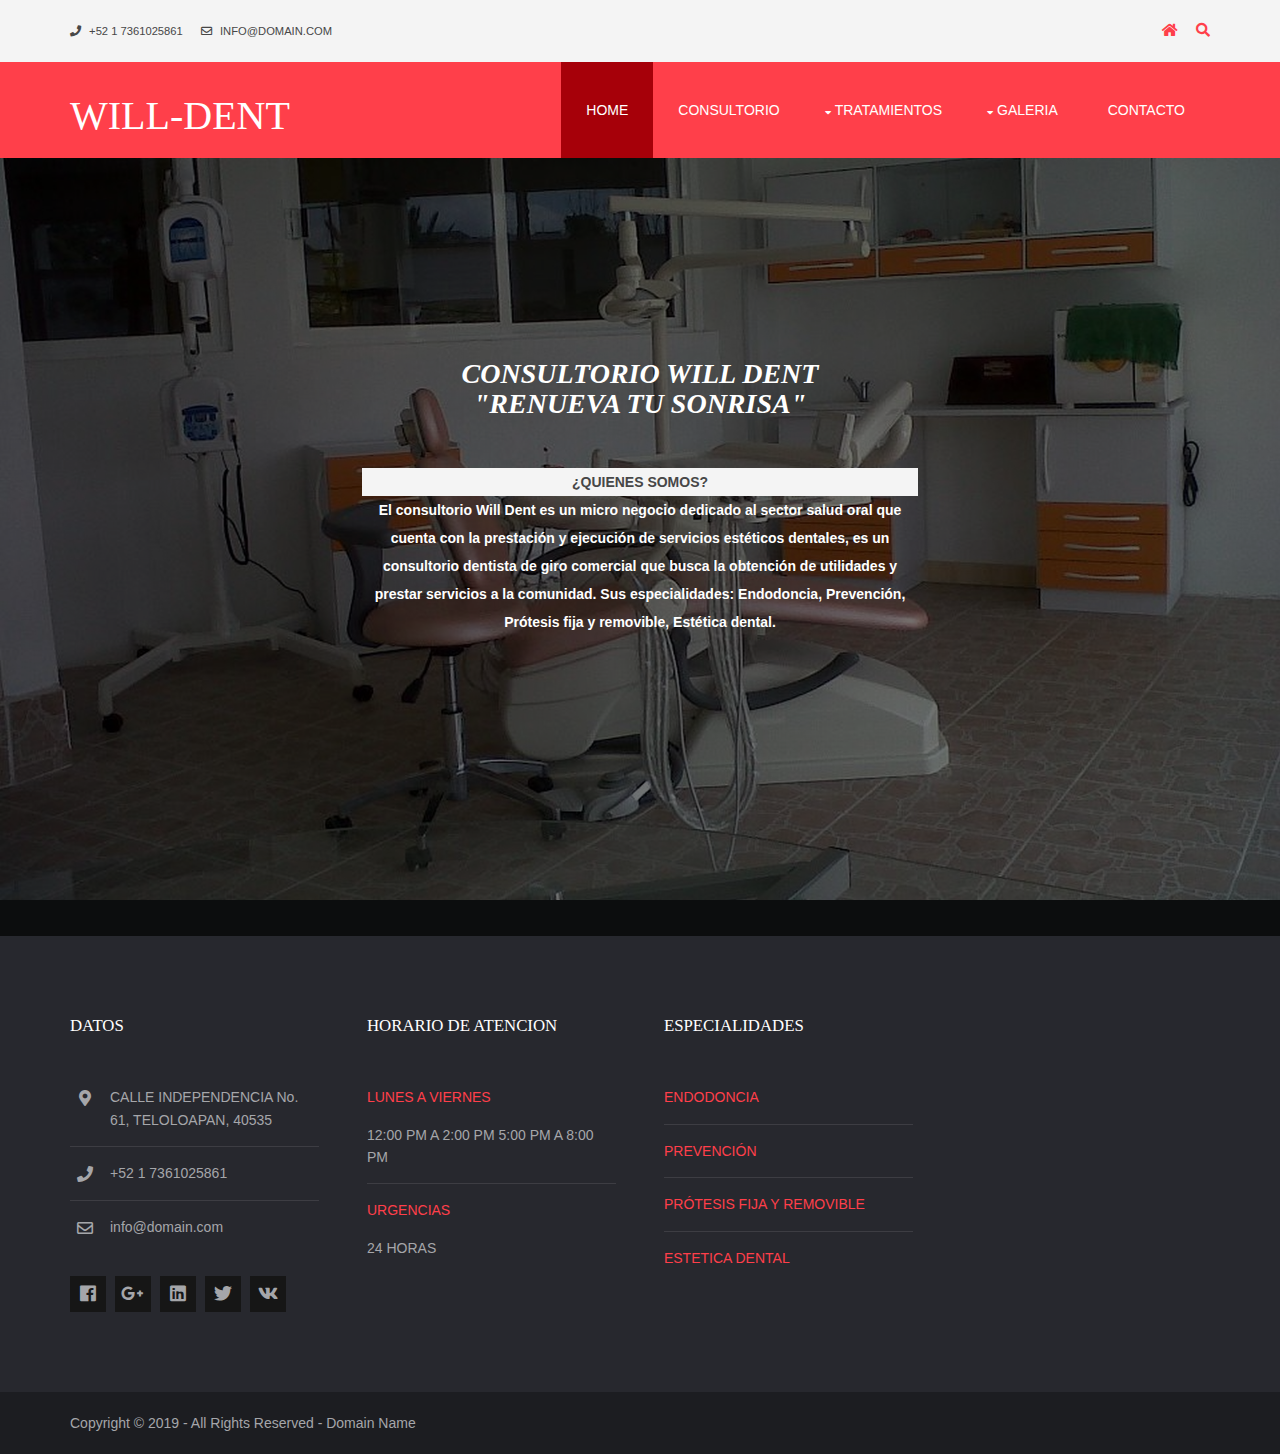
<file: index.html>
<!DOCTYPE html>
<!--

-->
<html lang="">
<!-- To declare your language - read more here: https://www.w3.org/International/questions/qa-html-language-declarations -->
<head>
<title>WILL-DENT</title>
<meta charset="utf-8">
<meta name="viewport" content="width=device-width, initial-scale=1.0, maximum-scale=1.0, user-scalable=no">
<link href="layout/styles/layout.css" rel="stylesheet" type="text/css" media="all">
</head>
<body id="top">
<!-- ################################################################################################ -->
<!-- ################################################################################################ -->
<!-- ################################################################################################ -->
<div class="wrapper row0">
  <div id="topbar" class="hoc clear">
    <div class="fl_left"> 
      <!-- ################################################################################################ -->
      <ul class="nospace">
        <li><i class="fas fa-phone rgtspace-5"></i> +52 1 7361025861</li>
        <li><i class="far fa-envelope rgtspace-5"></i> info@domain.com</li>
      </ul>
      <!-- ################################################################################################ -->
    </div>
    <div class="fl_right"> 
      <!-- ################################################################################################ -->
      <ul class="nospace">
         <li><a href="../gleblu/index.html"><i class="fas fa-home"></i></a></li>
        <li id="searchform">
          <div>
            <form method="get" action="https://www.google.com/search" target="_blank">
<input type="search" name="q" placeholder="BUSCAR" autofocus required>
<input type="submit" value="Buscador" >
</form>
          </div>
        </li>
      </ul>
      <!-- ################################################################################################ -->
    </div>
  </div>
</div>
<!-- ################################################################################################ -->
<!-- ################################################################################################ -->
<!-- ################################################################################################ -->
<div class="wrapper row1">
  <header id="header" class="hoc clear">
    <div id="logo" class="fl_left"> 
      <!-- ################################################################################################ -->
      <h1><a href="index.html">WILL-DENT</a></h1>
      <!-- ################################################################################################ -->
    </div>
    <nav id="mainav" class="fl_right"> 
      <!-- ################################################################################################ -->
      <ul class="clear">
        <li class="active"><a href="index.html">Home</a></li>
        <li><a href="pages/consultorio.html">CONSULTORIO</a></li>
        <li><a class="drop" href="#">TRATAMIENTOS</a>
          <ul>
            <li><a href="pages/endodoncia.html">ENDODONCIA</a></li>
            <li><a href="pages/estetica.html">ESTETICA</a></li>
            <li><a href="pages/protesis.html">PROTESIS</a></li>
            <!--<li><a href="pages/sidebar-right.html">Sidebar Right</a></li>
            <li><a href="pages/basic-grid.html">Basic Grid</a></li>
            <li><a href="pages/font-icons.html">Font Icons</a></li> -->
          </ul>
        </li>
        <li><a class="drop" href="#">GALERIA</a>
          <ul>
            <li><a href="pages/fotos.html">FOTOS</a></li>
           <!-- <li><a class="drop" href="#">FOTOS</a>
              <ul>
             </ul> -->
            </li>
            <li><a href="pages/videos.html">VIDEOS</a></li>
          </ul>
        </li>
        
        <li><a href="pages/contacto.html">CONTACTO</a></li>
       <!-- <li><a href="#">Link Text</a></li>-->
      </ul>
      <!-- ################################################################################################ -->
    </nav>
  </header>
</div>
<!-- ################################################################################################ -->
<!-- ################################################################################################ -->
<!-- ################################################################################################ -->
<div class="wrapper bgded overlay" style="background-image:url('images/demo/backgrounds/WILLY.jpg'); background-attachment:fixed; background-size:100% 100%;">
  <div id="pageintro" class="hoc clear"> 
  
    <!-- ################################################################################################ -->
    <article>
      <h1 class="fa-1x"><span class="fa-2x"><strong><em>CONSULTORIO WILL DENT
      </em></strong>
      </span>
      <p class="fa-2x"><em><strong>"RENUEVA TU SONRISA" </strong></em></p></h1>
      <footer>
       <p class="row2"><strong>¿QUIENES SOMOS?         </strong></p>
       <p class="fa-1x"><strong>El consultorio Will Dent es un micro negocio dedicado al sector salud oral que cuenta con la prestación y ejecución de servicios estéticos dentales, es un consultorio dentista de giro comercial que busca la obtención de utilidades y prestar servicios a la comunidad. Sus especialidades: Endodoncia, Prevención, Prótesis fija y removible, Estética dental.</strong></p>
       </ul>
      </footer>
    </article>
    <!-- ################################################################################################ -->
  </div>
</div>
<!-- ################################################################################################ -->
<!-- ################################################################################################ -->
<!-- ################################################################################################ -->
<div class="wrapper row2"></div>
<!-- ################################################################################################ -->
<!-- ################################################################################################ -->
<!-- ################################################################################################ -->
<div class="wrapper row3"></div>
<!-- ################################################################################################ -->
<!-- ################################################################################################ -->
<!-- ################################################################################################ -->
<div class="wrapper row2"></div>
<!-- ################################################################################################ -->
<!-- ################################################################################################ -->
<!-- ################################################################################################ -->
<!-- div class="wrapper bgded overlay" style="background-image:url('images/demo/backgrounds/01.png');"-->
  <!-- section class="hoc container clear"></section-->
</div>
<!-- ################################################################################################ -->
<!-- ################################################################################################ -->
<!-- ################################################################################################ -->
<div class="wrapper row3"></div> 
<!-- ################################################################################################ -->
<!-- ################################################################################################ -->
<!-- ################################################################################################ -->
<div class="wrapper row4">
  <footer id="footer" class="hoc clear"> 
    <!-- ################################################################################################ -->
    <div class="one_quarter first">
      <h6 class="heading">DATOS</h6>
      <ul class="nospace linklist contact btmspace-30">
        <li><i class="fas fa-map-marker-alt"></i>
          <address>
          CALLE INDEPENDENCIA No. 61, TELOLOAPAN, 40535
          </address>
        </li>
        <li><i class="fas fa-phone"></i> +52 1 7361025861</li>
        <li><i class="far fa-envelope"></i> info@domain.com</li>
      </ul>
      <ul class="faico clear">
        <li><a class="faicon-facebook" href="https://web.facebook.com/OrtodonciaTeloloapan/"><i class="fab fa-facebook"></i></a></li>
        <li><a class="faicon-google-plus" href="#"><i class="fab fa-google-plus-g"></i></a></li>
        <li><a class="faicon-linkedin" href="#"><i class="fab fa-linkedin"></i></a></li>
        <li><a class="faicon-twitter" href="#"><i class="fab fa-twitter"></i></a></li>
        <li><a class="faicon-vk" href="#"><i class="fab fa-vk"></i></a></li>
      </ul>
    </div>
    <div class="one_quarter">
      <h6 class="heading">HORARIO DE ATENCION</h6>
      <ul class="nospace linklist">
        <li>
          <article>
            <p class="nospace btmspace-10"><a href="#">LUNES  A 
            VIERNES</a></p>
            <time class="block font-xs" datetime="2045-04-06">12:00 PM A 2:00 PM<sup></sup> 5:00 PM A 8:00 PM</time>
          </article>
        </li>
        <li>
          <article>
            <p class="nospace btmspace-10"><a href="#">URGENCIAS</a></p>
            <time class="block font-xs" datetime="2045-04-05">24 HORAS<sup></sup> </time>
          </article>
        </li>
      </ul>
    </div>
    <div class="one_quarter">
      <h6 class="heading">ESPECIALIDADES</h6>
      <ul class="nospace linklist">
        <li><a href="pages/endodoncia.html">ENDODONCIA</a></li>
        <li><a href="pages/videos.html">PREVENCIÓN</a></li>
        <li><a href="pages/protesis.html">PRÓTESIS FIJA Y REMOVIBLE</a></li>
        <li><a href="pages/estetica.html">ESTETICA DENTAL</a></li>
      </ul>
    </div>
    <!-- ################################################################################################ -->
  </footer>
</div>
<!-- ################################################################################################ -->
<!-- ################################################################################################ -->
<!-- ################################################################################################ -->
<div class="wrapper row5">
  <div id="copyright" class="hoc clear"> 
    <!-- ################################################################################################ -->
    <p class="fl_left">Copyright &copy; 2019 - All Rights Reserved - <a href="#">Domain Name</a></p>
    
    <!-- ################################################################################################ -->
  </div>
</div>
<!-- ################################################################################################ -->
<!-- ################################################################################################ -->
<!-- ################################################################################################ -->
<a id="backtotop" href="#top"><i class="fas fa-chevron-up"></i></a>
<!-- JAVASCRIPTS -->
<script src="layout/scripts/jquery.min.js"></script>
<script src="layout/scripts/jquery.backtotop.js"></script>
<script src="layout/scripts/jquery.mobilemenu.js"></script>
</body>
</html>
</file>
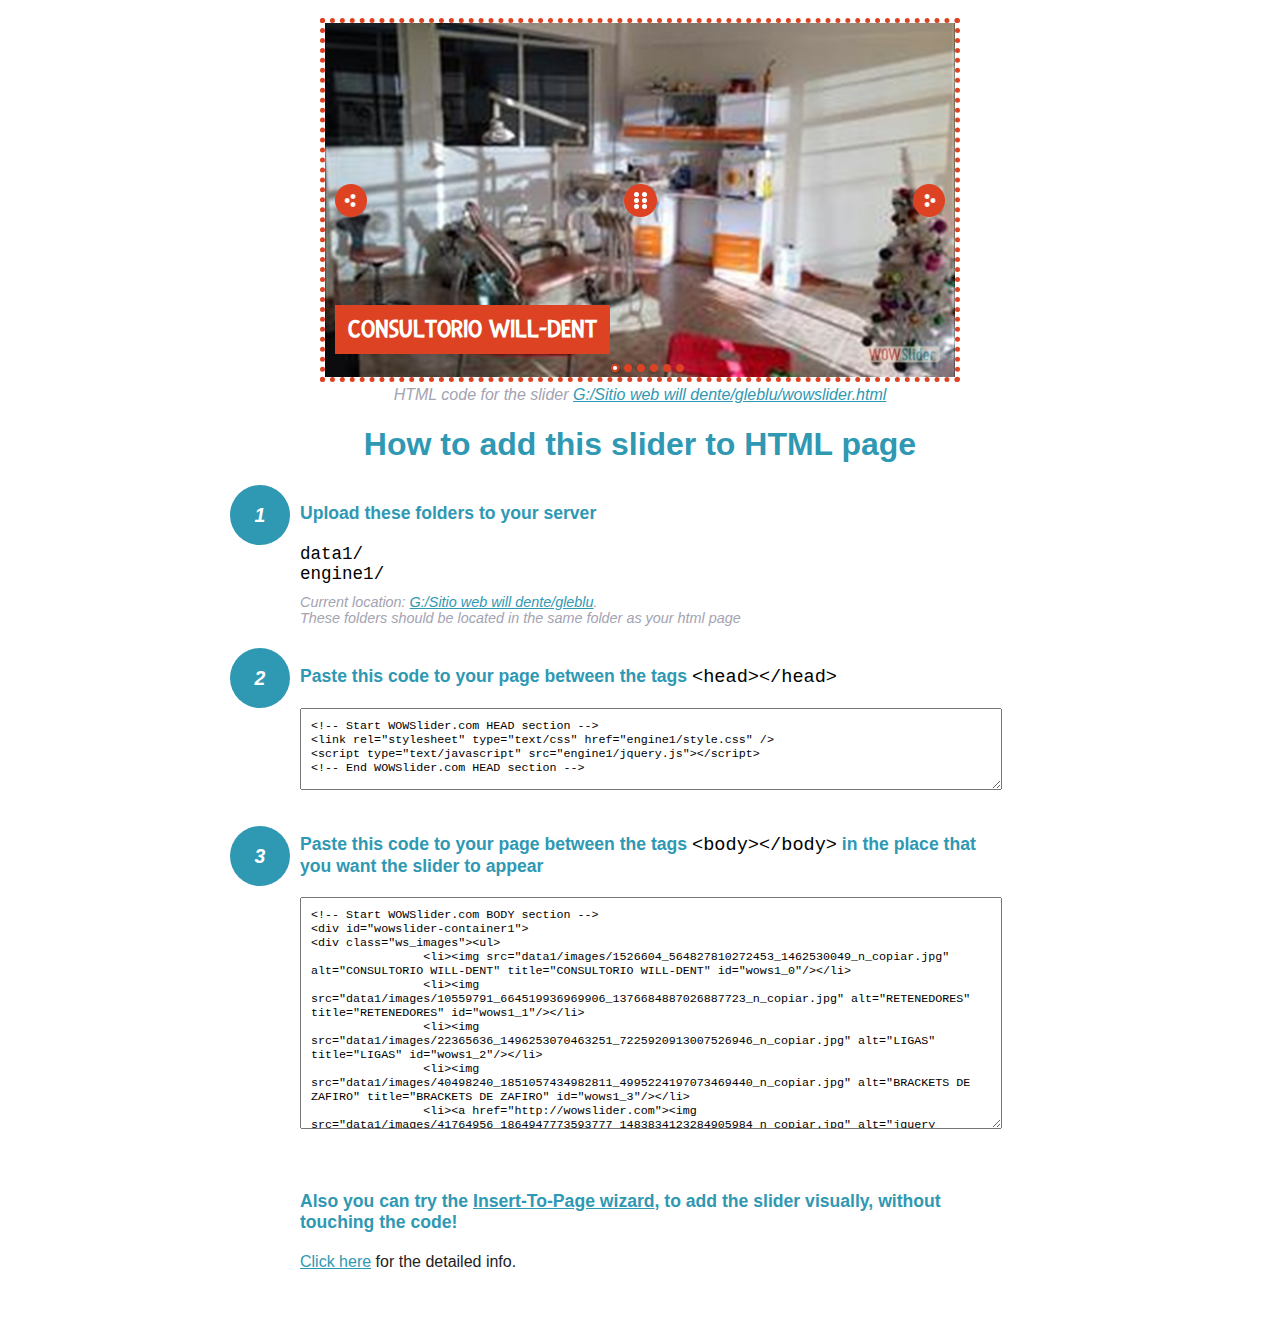
<file: wowslider-howto.html>
<!DOCTYPE html>
<html>
<head>
	<title>WOWSlider</title>
	<meta http-equiv="content-type" content="text/html; charset=utf-8" />
	<meta name="description" content="WOWSlider" />
	
	<!-- Start WOWSlider.com HEAD section --> <!-- add to the <head> of your page -->
	<link rel="stylesheet" type="text/css" href="engine1/style.css" />
	<script type="text/javascript" src="engine1/jquery.js"></script>
	<!-- End WOWSlider.com HEAD section -->


<style>
.instuction {
	font-family: sans-serif, Arial;
	display: block;
	margin: 0 auto;
	max-width: 820px;
	width: 100%;
	padding: 0 70px;
	color: #222;
	-webkit-box-sizing: border-box;
	-moz-box-sizing: border-box;
	box-sizing: border-box;
}
.instuction h1 img {
	max-width: 170px;
	vertical-align: middle;
	margin-bottom: 10px;
}
.instuction h1 {
	color: #2F98B3;
	text-align: center;
}
.instuction h2 {
	position: relative;
	font-size: 1.1em;
	color: #2F98B3;
	margin-bottom: 20px;
	margin-top: 40px;
}
.instuction h2 span.num {
	position: absolute;
	left: -70px;
	top: -18px;
	display: inline-block;
	vertical-align: middle;
	font-style: italic;
	font-size: 1.1em;
	width: 60px;
	height: 60px;
	line-height: 60px;
	text-align: center;
	background: #2F98B3;
	color: #fff;
	border-radius: 50%;
}
.instuction .mono {
	color: #000;
	font-family: monospace;
	font-size: 1.3em;
	font-weight: normal;
}
.instuction li.mono {
	font-size: 1.5em;
}

.instuction ul {
	font-size: 0.9em;
	margin-top: 0;
	padding-left: 0;
	list-style: none;
}
.instuction .note {
	color: #A3A3B2;
	font-style: italic;
	padding-top: 10px;
}
.instuction p.note {
	text-align: center;
	padding-top: 0;
	margin-top: 4px;
}
.instuction textarea {
	font-size: 0.9em;
	min-height: 60px;
	padding: 10px;
	margin: 0;
	overflow: auto;
	max-width: 100%;
	width: 100%;
}
.instuction a,
.instuction a:visited {
	color: #2F98B3;
}
</style>


</head>
<body style="margin:auto">

<br>

<!-- Start WOWSlider.com BODY section --> <!-- add to the <body> of your page -->
<div id="wowslider-container1">
<div class="ws_images"><ul>
		<li><img src="data1/images/1526604_564827810272453_1462530049_n_copiar.jpg" alt="CONSULTORIO WILL-DENT" title="CONSULTORIO WILL-DENT" id="wows1_0"/></li>
		<li><img src="data1/images/10559791_664519936969906_1376684887026887723_n_copiar.jpg" alt="RETENEDORES" title="RETENEDORES" id="wows1_1"/></li>
		<li><img src="data1/images/22365636_1496253070463251_7225920913007526946_n_copiar.jpg" alt="LIGAS" title="LIGAS" id="wows1_2"/></li>
		<li><img src="data1/images/40498240_1851057434982811_4995224197073469440_n_copiar.jpg" alt="BRACKETS DE ZAFIRO" title="BRACKETS DE ZAFIRO" id="wows1_3"/></li>
		<li><a href="http://wowslider.com"><img src="data1/images/41764956_1864947773593777_1483834123284905984_n_copiar.jpg" alt="jquery gallery" title="RETENEDORES" id="wows1_4"/></a></li>
		<li><img src="data1/images/424900_382728188482417_1148076206_n_copiar.jpg" alt="WILL-DENT" title="WILL-DENT" id="wows1_5"/></li>
	</ul></div>
	<div class="ws_bullets"><div>
		<a href="#" title="CONSULTORIO WILL-DENT"><span><img src="data1/tooltips/1526604_564827810272453_1462530049_n_copiar.jpg" alt="CONSULTORIO WILL-DENT"/>1</span></a>
		<a href="#" title="RETENEDORES"><span><img src="data1/tooltips/10559791_664519936969906_1376684887026887723_n_copiar.jpg" alt="RETENEDORES"/>2</span></a>
		<a href="#" title="LIGAS"><span><img src="data1/tooltips/22365636_1496253070463251_7225920913007526946_n_copiar.jpg" alt="LIGAS"/>3</span></a>
		<a href="#" title="BRACKETS DE ZAFIRO"><span><img src="data1/tooltips/40498240_1851057434982811_4995224197073469440_n_copiar.jpg" alt="BRACKETS DE ZAFIRO"/>4</span></a>
		<a href="#" title="RETENEDORES"><span><img src="data1/tooltips/41764956_1864947773593777_1483834123284905984_n_copiar.jpg" alt="RETENEDORES"/>5</span></a>
		<a href="#" title="WILL-DENT"><span><img src="data1/tooltips/424900_382728188482417_1148076206_n_copiar.jpg" alt="WILL-DENT"/>6</span></a>
	</div></div><div class="ws_script" style="position:absolute;left:-99%"><a href="http://wowslider.com/vi">image slider jquery</a> by WOWSlider.com v8.0</div>
<div class="ws_shadow"></div>
</div>	
<script type="text/javascript" src="engine1/wowslider.js"></script>
<script type="text/javascript" src="engine1/script.js"></script>
<!-- End WOWSlider.com BODY section -->


<div class="instuction">
	<p class="note">HTML code for the slider <a href="file:///G:/Sitio web will dente/gleblu/wowslider.html">G:/Sitio web will dente/gleblu/wowslider.html</a></p>

	<h1>
		How to add this slider to HTML page
	</h1>

	<h2><span class="num">1</span> Upload these folders to your server</h2>
	<ul>
		<li class="mono">data1/</li>
		<li class="mono">engine1/</li>
		<li class="note">Current location: <a href="file:///G:/Sitio web will dente/gleblu">G:/Sitio web will dente/gleblu</a>. <br>These folders should be located in the same folder as your html page</li>
	</ul>

	<h2><span class="num">2</span> Paste this code to your page between the tags <span class="mono">&lt;head&gt;&lt;/head&gt;</span></h2>
	<textarea onclick="this.select()">&lt;!-- Start WOWSlider.com HEAD section --&gt;
&lt;link rel=&quot;stylesheet&quot; type=&quot;text/css&quot; href=&quot;engine1/style.css&quot; /&gt;
&lt;script type=&quot;text/javascript&quot; src=&quot;engine1/jquery.js&quot;&gt;&lt;/script&gt;
&lt;!-- End WOWSlider.com HEAD section --&gt;</textarea>


	<h2><span class="num" style="top: -8px;">3</span> Paste this code to your page between the tags <span class="mono">&lt;body&gt;&lt;/body&gt;</span> in the place that you want the slider to appear</h2>
	<textarea onclick="this.select()" rows="15">&lt;!-- Start WOWSlider.com BODY section --&gt;
&lt;div id=&quot;wowslider-container1&quot;&gt;
&lt;div class=&quot;ws_images&quot;&gt;&lt;ul&gt;
		&lt;li&gt;&lt;img src=&quot;data1/images/1526604_564827810272453_1462530049_n_copiar.jpg&quot; alt=&quot;CONSULTORIO WILL-DENT&quot; title=&quot;CONSULTORIO WILL-DENT&quot; id=&quot;wows1_0&quot;/&gt;&lt;/li&gt;
		&lt;li&gt;&lt;img src=&quot;data1/images/10559791_664519936969906_1376684887026887723_n_copiar.jpg&quot; alt=&quot;RETENEDORES&quot; title=&quot;RETENEDORES&quot; id=&quot;wows1_1&quot;/&gt;&lt;/li&gt;
		&lt;li&gt;&lt;img src=&quot;data1/images/22365636_1496253070463251_7225920913007526946_n_copiar.jpg&quot; alt=&quot;LIGAS&quot; title=&quot;LIGAS&quot; id=&quot;wows1_2&quot;/&gt;&lt;/li&gt;
		&lt;li&gt;&lt;img src=&quot;data1/images/40498240_1851057434982811_4995224197073469440_n_copiar.jpg&quot; alt=&quot;BRACKETS DE ZAFIRO&quot; title=&quot;BRACKETS DE ZAFIRO&quot; id=&quot;wows1_3&quot;/&gt;&lt;/li&gt;
		&lt;li&gt;&lt;a href=&quot;http://wowslider.com&quot;&gt;&lt;img src=&quot;data1/images/41764956_1864947773593777_1483834123284905984_n_copiar.jpg&quot; alt=&quot;jquery gallery&quot; title=&quot;RETENEDORES&quot; id=&quot;wows1_4&quot;/&gt;&lt;/a&gt;&lt;/li&gt;
		&lt;li&gt;&lt;img src=&quot;data1/images/424900_382728188482417_1148076206_n_copiar.jpg&quot; alt=&quot;WILL-DENT&quot; title=&quot;WILL-DENT&quot; id=&quot;wows1_5&quot;/&gt;&lt;/li&gt;
	&lt;/ul&gt;&lt;/div&gt;
	&lt;div class=&quot;ws_bullets&quot;&gt;&lt;div&gt;
		&lt;a href=&quot;#&quot; title=&quot;CONSULTORIO WILL-DENT&quot;&gt;&lt;span&gt;&lt;img src=&quot;data1/tooltips/1526604_564827810272453_1462530049_n_copiar.jpg&quot; alt=&quot;CONSULTORIO WILL-DENT&quot;/&gt;1&lt;/span&gt;&lt;/a&gt;
		&lt;a href=&quot;#&quot; title=&quot;RETENEDORES&quot;&gt;&lt;span&gt;&lt;img src=&quot;data1/tooltips/10559791_664519936969906_1376684887026887723_n_copiar.jpg&quot; alt=&quot;RETENEDORES&quot;/&gt;2&lt;/span&gt;&lt;/a&gt;
		&lt;a href=&quot;#&quot; title=&quot;LIGAS&quot;&gt;&lt;span&gt;&lt;img src=&quot;data1/tooltips/22365636_1496253070463251_7225920913007526946_n_copiar.jpg&quot; alt=&quot;LIGAS&quot;/&gt;3&lt;/span&gt;&lt;/a&gt;
		&lt;a href=&quot;#&quot; title=&quot;BRACKETS DE ZAFIRO&quot;&gt;&lt;span&gt;&lt;img src=&quot;data1/tooltips/40498240_1851057434982811_4995224197073469440_n_copiar.jpg&quot; alt=&quot;BRACKETS DE ZAFIRO&quot;/&gt;4&lt;/span&gt;&lt;/a&gt;
		&lt;a href=&quot;#&quot; title=&quot;RETENEDORES&quot;&gt;&lt;span&gt;&lt;img src=&quot;data1/tooltips/41764956_1864947773593777_1483834123284905984_n_copiar.jpg&quot; alt=&quot;RETENEDORES&quot;/&gt;5&lt;/span&gt;&lt;/a&gt;
		&lt;a href=&quot;#&quot; title=&quot;WILL-DENT&quot;&gt;&lt;span&gt;&lt;img src=&quot;data1/tooltips/424900_382728188482417_1148076206_n_copiar.jpg&quot; alt=&quot;WILL-DENT&quot;/&gt;6&lt;/span&gt;&lt;/a&gt;
	&lt;/div&gt;&lt;/div&gt;&lt;div class=&quot;ws_script&quot; style=&quot;position:absolute;left:-99%&quot;&gt;&lt;a href=&quot;http://wowslider.com/vi&quot;&gt;image slider jquery&lt;/a&gt; by WOWSlider.com v8.0&lt;/div&gt;
&lt;div class=&quot;ws_shadow&quot;&gt;&lt;/div&gt;
&lt;/div&gt;	
&lt;script type=&quot;text/javascript&quot; src=&quot;engine1/wowslider.js&quot;&gt;&lt;/script&gt;
&lt;script type=&quot;text/javascript&quot; src=&quot;engine1/script.js&quot;&gt;&lt;/script&gt;
&lt;!-- End WOWSlider.com BODY section --&gt;</textarea>

<br><br>
<h2>Also you can try the <a href="http://wowslider.com/help/add-wowslider-to-page-2.html" target="_blank">Insert-To-Page wizard</a>, to add the slider visually, without touching the code!</h2>
<p>
	<a href="http://wowslider.com/help/add-wowslider-to-page-2.html" target="_blank">Click here</a> for the detailed info.
</p>
</div>

<br><br>
</body>
</html>
</file>
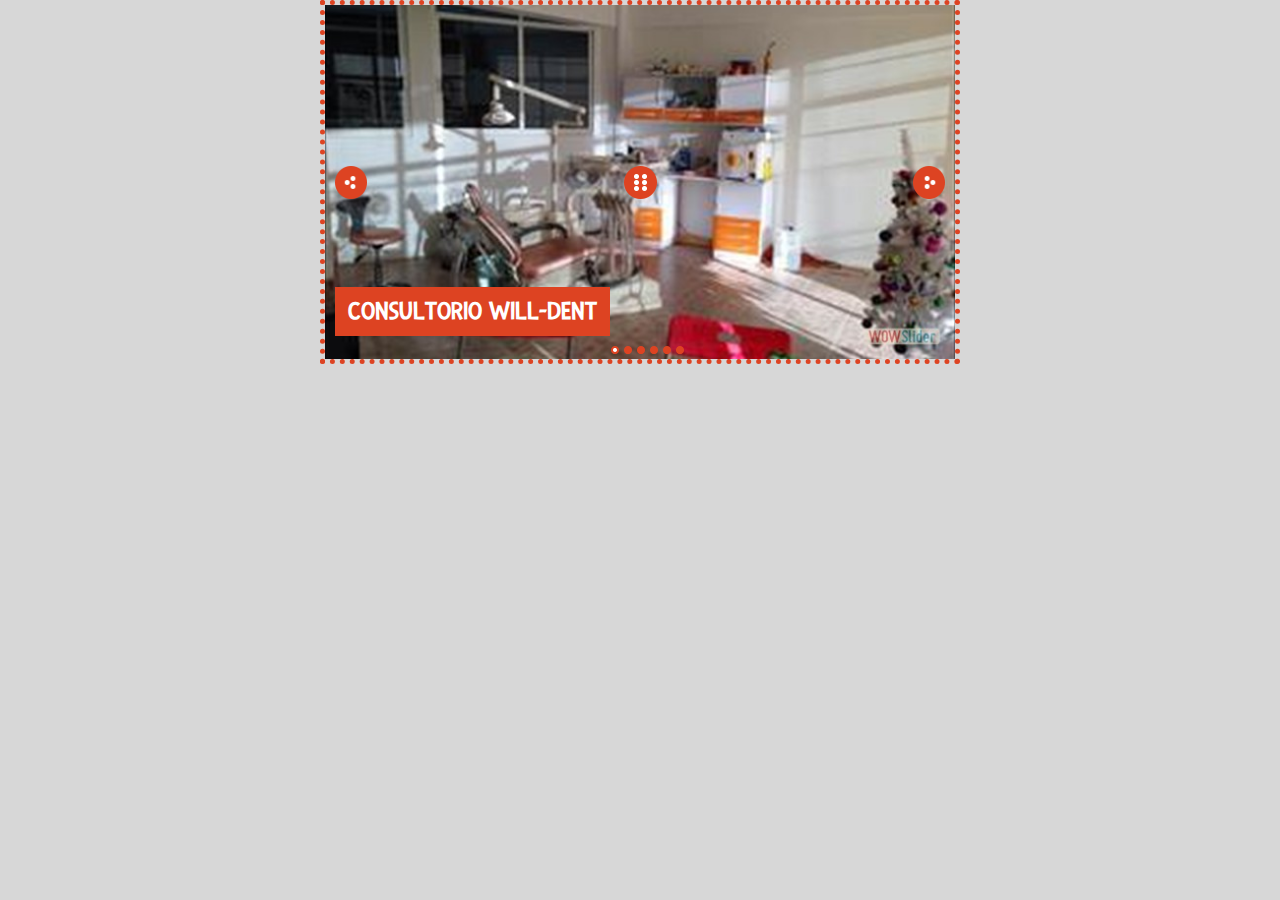
<file: wowslider.html>
<!DOCTYPE html>
<html>
<head>
	<title>Image slider jquery</title>
	<meta http-equiv="content-type" content="text/html; charset=utf-8" />
	<meta name="description" content="Made with WOW Slider - Create beautiful, responsive image sliders in a few clicks. Awesome skins and animations. Image slider jquery" />
	
	<!-- Start WOWSlider.com HEAD section --> <!-- add to the <head> of your page -->
	<link rel="stylesheet" type="text/css" href="engine1/style.css" />
	<script type="text/javascript" src="engine1/jquery.js"></script>
	<!-- End WOWSlider.com HEAD section -->

</head>
<body style="background-color:#d7d7d7;margin:auto">
	
	<!-- Start WOWSlider.com BODY section --> <!-- add to the <body> of your page -->
	<div id="wowslider-container1">
	<div class="ws_images"><ul>
		<li><img src="data1/images/1526604_564827810272453_1462530049_n_copiar.jpg" alt="CONSULTORIO WILL-DENT" title="CONSULTORIO WILL-DENT" id="wows1_0"/></li>
		<li><img src="data1/images/10559791_664519936969906_1376684887026887723_n_copiar.jpg" alt="RETENEDORES" title="RETENEDORES" id="wows1_1"/></li>
		<li><img src="data1/images/22365636_1496253070463251_7225920913007526946_n_copiar.jpg" alt="LIGAS" title="LIGAS" id="wows1_2"/></li>
		<li><img src="data1/images/40498240_1851057434982811_4995224197073469440_n_copiar.jpg" alt="BRACKETS DE ZAFIRO" title="BRACKETS DE ZAFIRO" id="wows1_3"/></li>
		<li><a href="http://wowslider.com"><img src="data1/images/41764956_1864947773593777_1483834123284905984_n_copiar.jpg" alt="jquery gallery" title="RETENEDORES" id="wows1_4"/></a></li>
		<li><img src="data1/images/424900_382728188482417_1148076206_n_copiar.jpg" alt="WILL-DENT" title="WILL-DENT" id="wows1_5"/></li>
	</ul></div>
	<div class="ws_bullets"><div>
		<a href="#" title="CONSULTORIO WILL-DENT"><span><img src="data1/tooltips/1526604_564827810272453_1462530049_n_copiar.jpg" alt="CONSULTORIO WILL-DENT"/>1</span></a>
		<a href="#" title="RETENEDORES"><span><img src="data1/tooltips/10559791_664519936969906_1376684887026887723_n_copiar.jpg" alt="RETENEDORES"/>2</span></a>
		<a href="#" title="LIGAS"><span><img src="data1/tooltips/22365636_1496253070463251_7225920913007526946_n_copiar.jpg" alt="LIGAS"/>3</span></a>
		<a href="#" title="BRACKETS DE ZAFIRO"><span><img src="data1/tooltips/40498240_1851057434982811_4995224197073469440_n_copiar.jpg" alt="BRACKETS DE ZAFIRO"/>4</span></a>
		<a href="#" title="RETENEDORES"><span><img src="data1/tooltips/41764956_1864947773593777_1483834123284905984_n_copiar.jpg" alt="RETENEDORES"/>5</span></a>
		<a href="#" title="WILL-DENT"><span><img src="data1/tooltips/424900_382728188482417_1148076206_n_copiar.jpg" alt="WILL-DENT"/>6</span></a>
	</div></div><div class="ws_script" style="position:absolute;left:-99%"><a href="http://wowslider.com/vi">image slider jquery</a> by WOWSlider.com v8.0</div>
	<div class="ws_shadow"></div>
	</div>	
	<script type="text/javascript" src="engine1/wowslider.js"></script>
	<script type="text/javascript" src="engine1/script.js"></script>
	<!-- End WOWSlider.com BODY section -->

</body>
</html>
</file>
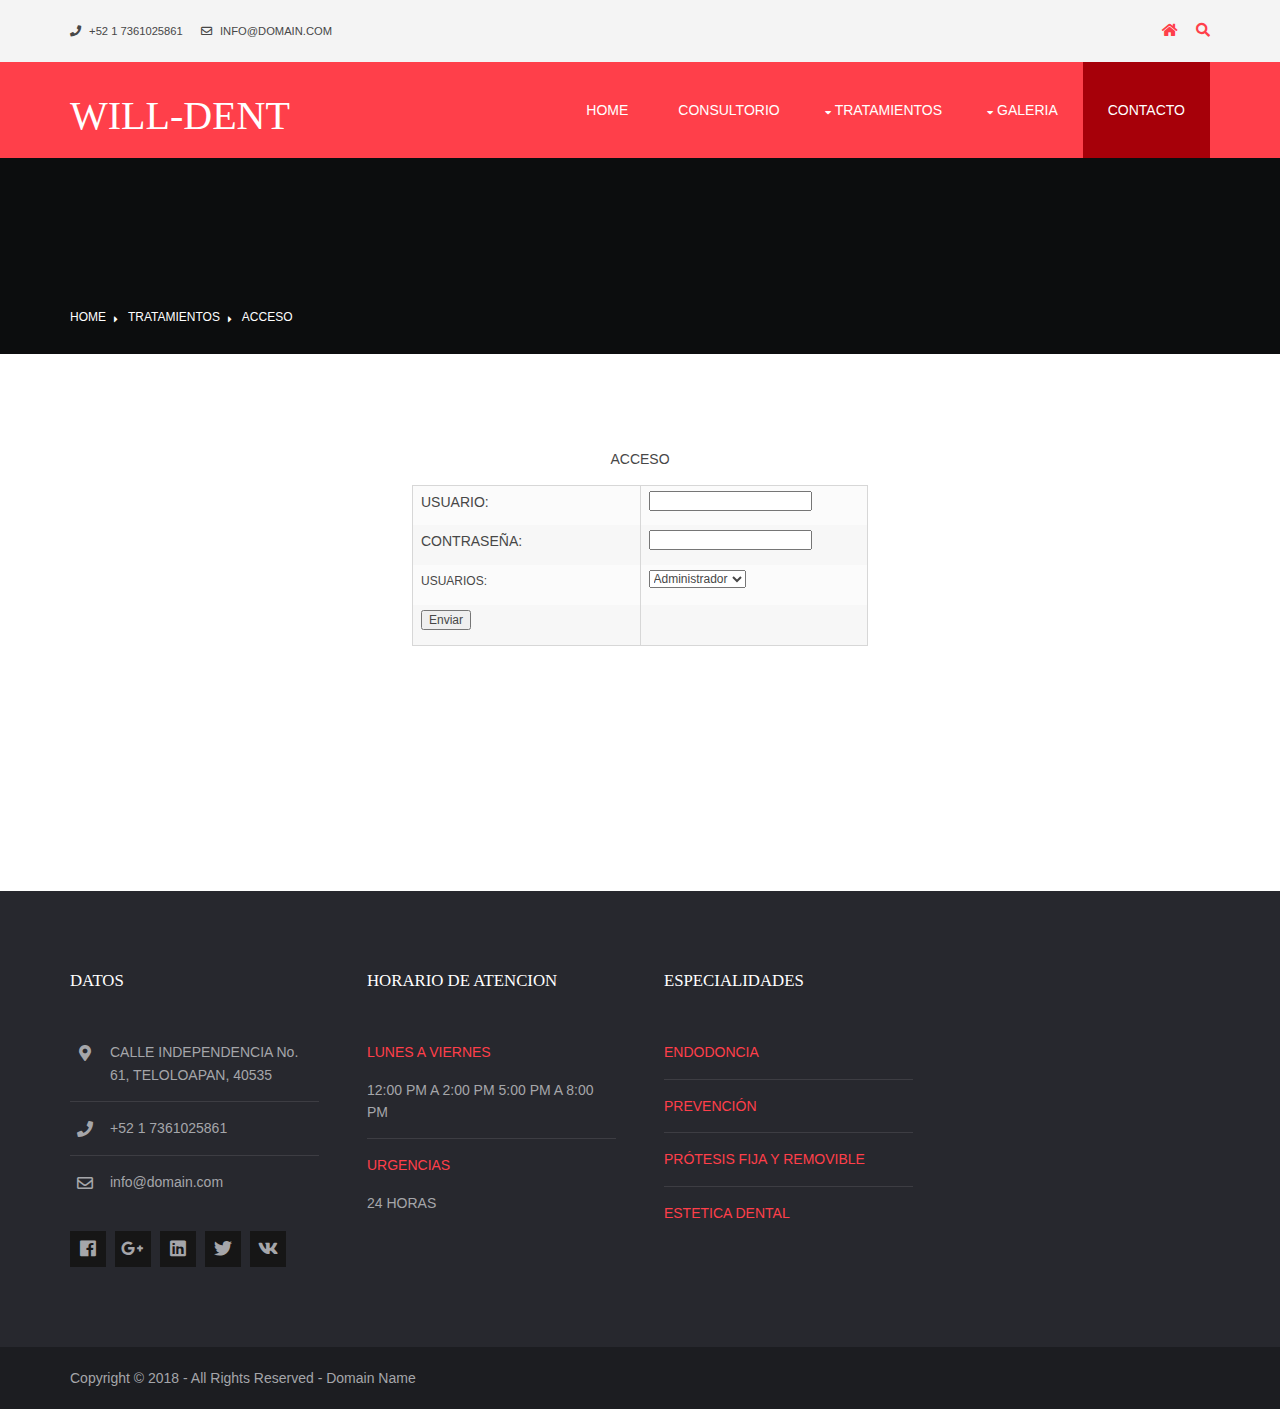
<file: pages/acesso.html>
<!DOCTYPE html>
<!--
Template Name: Gleblu
Author: <a href="https://www.os-templates.com/">OS Templates</a>
Author URI: https://www.os-templates.com/
Copyright: OS-Templates.com
Licence: Free to use under our free template licence terms
Licence URI: https://www.os-templates.com/template-terms
-->
<html lang="">
<!-- To declare your language - read more here: https://www.w3.org/International/questions/qa-html-language-declarations -->
<head>
<title>WILL-DENT | TRATAMIENTOS| ACCESO</title>
<meta charset="utf-8">
<meta name="viewport" content="width=device-width, initial-scale=1.0, maximum-scale=1.0, user-scalable=no">
<link href="../layout/styles/layout.css" rel="stylesheet" type="text/css" media="all">
</head>
<body id="top">
<!-- ################################################################################################ -->
<!-- ################################################################################################ -->
<!-- ################################################################################################ -->
<div class="wrapper row0">
  <div id="topbar" class="hoc clear">
    <div class="fl_left"> 
      <!-- ################################################################################################ -->
      <ul class="nospace">
        <li><i class="fas fa-phone rgtspace-5"></i> +52 1 7361025861</li>
        <li><i class="far fa-envelope rgtspace-5"></i> info@domain.com</li>
      </ul>
      <!-- ################################################################################################ -->
    </div>
    <div class="fl_right"> 
      <!-- ################################################################################################ -->
      <ul class="nospace">
        <li><a href="../index.html"><i class="fas fa-home"></i></a></li>
        <li id="searchform">
          <div>
            <form method="get" action="https://www.google.com/search" target="_blank">
<input type="search" name="q" placeholder="BUSCAR" autofocus required>
<input type="submit" value="Buscador" >
</form>
          </div>
        </li>
      </ul>
      <!-- ################################################################################################ -->
    </div>
  </div>
</div>
<!-- ################################################################################################ -->
<!-- ################################################################################################ -->
<!-- ################################################################################################ -->
<div class="wrapper row1">
  <header id="header" class="hoc clear">
    <div id="logo" class="fl_left"> 
      <!-- ################################################################################################ -->
      <h1><a href="../index.html">WILL-DENT</a></h1>
      <!-- ################################################################################################ -->
    </div>
    <nav id="mainav" class="fl_right"> 
      <!-- ################################################################################################ -->
      <ul class="clear">
        <li><a href="../index.html">Home</a></li>
        <li><a href="consultorio.html">CONSULTORIO</a></li>
        <li ><a class="drop" href="#">TRATAMIENTOS</a>
          <ul>
             <li><a href="endodoncia.html">ENDODONCIA</a></li>
            <li><a href="estetica.html">ESTETICA</a></li>
            <li><a href="protesis.html">PROTESIS</a></li>
          <!--   <li><a href="sidebar-right.html">Sidebar Right</a></li>
            <li><a href="basic-grid.html">Basic Grid</a></li>
            <li class="active"><a href="font-icons.html">Font Icons</a></li>-->
          </ul>
        </li>
        <li><a class="drop" href="#">GALERIA</a>
          <ul>
            <li><a href="fotos.html">FOTOS</a></li>
           <!-- <li><a class="drop" href="#">FOTOS</a>
              <ul>
             </ul> -->
            </li>
            <li><a href="videos.html">VIDEOS</a></li>
          </ul>
        </li>
        
        <li class="active"><a href="contacto.html">CONTACTO</a></li>
       <!-- <li><a href="#">Link Text</a></li>-->
      </ul>
      <!-- ################################################################################################ -->
    </nav>
  </header>
</div>
<!-- ################################################################################################ -->
<!-- ################################################################################################ -->
<!-- ################################################################################################ -->
<div class="wrapper bgded overlay" style="background-image:url('file:///C|/xampp/htdocs/gleblu/images/demo/backgrounds/01.png');">
  <div id="breadcrumb" class="hoc clear"> 
    <!-- ################################################################################################ -->
    <ul>
      <li><a href="../index.html">Home</a></li>
      <li><a href="#">TRATAMIENTOS</a></li>
      <li><a href="#">ACCESO</a></li>
    </ul>
    <!-- ################################################################################################ -->
  </div>
</div>
<!-- ################################################################################################ -->
<!-- ################################################################################################ -->
<!-- ################################################################################################ -->
<div class="wrapper row3">
  <main class="hoc container clear"> 
    <!-- main body -->
    
    <!-- ################################################################################################ --><!-- ################################################################################################ -->
    <!-- / main body -->
    
    <div class="clear">
    <tr>
          <td width="271"><p align="center" class="pageHeader Estilo7">ACCESO</p><form id="form1" name="form1" method="post" action="conectaracceso.php">
            <table width="955" border="0" align="center" cellpadding="10">
              <tr>
                <td width="36%">USUARIO:</td>
                <td width="64%"><label for="username">
                  <input name="username" type="text" id="username" /></td>
              </tr>
              <tr>
                <td>CONTRASEÑA:</td>
                <td><input name="password" type="password" id="password" /></td>
              </tr>
              <td><label>USUARIOS:</td>
                <td><label>
					 <select id="usuario" name="usuario">
					  <option value="Administrador">Administrador</option>
					  <option value="Invitado">Invitado</option>
				    </select>
                      </label></td>
              <tr>
                <td><input type="submit" name="Submit" id="ENVIAR" value="Enviar"></td>
                <td>&nbsp;</td>
              </tr>
            </table>
          </form>
          <p class="Estilo10">&nbsp;</p>
          <p align="justify" class="Estilo10">&nbsp;</p></td>
        </tr>
        <tr>
          <td width="429">&nbsp;</td>
        </tr>
        <tr>
          <td width="429" height="37"><p align="center" class="Estilo8">&nbsp;</p></td>
        </tr>
        <tr></tr>
        <tr></tr>
      </table>
    </div>
  </main>
</div>
<!-- ################################################################################################ -->
<!-- ################################################################################################ -->
<!-- ################################################################################################ -->
<div class="wrapper row4">
  <footer id="footer" class="hoc clear"> 
    <!-- ################################################################################################ -->
    <div class="one_quarter first">
      <h6 class="heading">DATOS</h6>
      <ul class="nospace linklist contact btmspace-30">
        <li><i class="fas fa-map-marker-alt"></i>
          <address>
          CALLE INDEPENDENCIA No. 61, TELOLOAPAN, 40535
          </address>
        </li>
        <li><i class="fas fa-phone"></i> +52 1 7361025861</li>
        <li><i class="far fa-envelope"></i> info@domain.com</li>
      </ul>
      <ul class="faico clear">
        <li><a class="faicon-facebook" href="https://web.facebook.com/OrtodonciaTeloloapan/"><i class="fab fa-facebook"></i></a></li>
        <li><a class="faicon-google-plus" href="#"><i class="fab fa-google-plus-g"></i></a></li>
        <li><a class="faicon-linkedin" href="#"><i class="fab fa-linkedin"></i></a></li>
        <li><a class="faicon-twitter" href="#"><i class="fab fa-twitter"></i></a></li>
        <li><a class="faicon-vk" href="#"><i class="fab fa-vk"></i></a></li>
      </ul>
    </div>
    <div class="one_quarter">
      <h6 class="heading">HORARIO DE ATENCION</h6>
      <ul class="nospace linklist">
        <li>
          <article>
            <p class="nospace btmspace-10"><a href="#">LUNES A 
            VIERNES</a></p>
            <time class="block font-xs" datetime="2045-04-06">12:00 PM A 2:00 PM<sup></sup> 5:00 PM A 8:00 PM</time>
          </article>
        </li>
        <li>
          <article>
            <p class="nospace btmspace-10"><a href="#">URGENCIAS</a></p>
            <time class="block font-xs" datetime="2045-04-05">24 HORAS<sup></sup> </time>
          </article>
        </li>
      </ul>
    </div>
    <div class="one_quarter">
      <h6 class="heading">ESPECIALIDADES</h6>
      <ul class="nospace linklist">
        <li><a href="endodoncia.html">ENDODONCIA</a></li>
        <li><a href="videos.html">PREVENCIÓN</a></li>
        <li><a href="protesis.html">PRÓTESIS FIJA Y REMOVIBLE</a></li>
        <li><a href="estetica.html">ESTETICA DENTAL</a></li>
      </ul>
     </div>
    <!-- ################################################################################################ -->
  </footer>
</div>
<!-- ################################################################################################ -->
<!-- ################################################################################################ -->
<!-- ################################################################################################ -->
<div class="wrapper row5">
  <div id="copyright" class="hoc clear"> 
    <!-- ################################################################################################ -->
    <p class="fl_left">Copyright &copy; 2018 - All Rights Reserved - <a href="#">Domain Name</a></p>
    
    <!-- ################################################################################################ -->
  </div>
</div>
<!-- ################################################################################################ -->
<!-- ################################################################################################ -->
<!-- ################################################################################################ -->
<a id="backtotop" href="#top"><i class="fas fa-chevron-up"></i></a>
<!-- JAVASCRIPTS -->
<script src="../layout/scripts/jquery.min.js"></script>
<script src="../layout/scripts/jquery.backtotop.js"></script>
<script src="../layout/scripts/jquery.mobilemenu.js"></script>
</body>
</html>
</file>
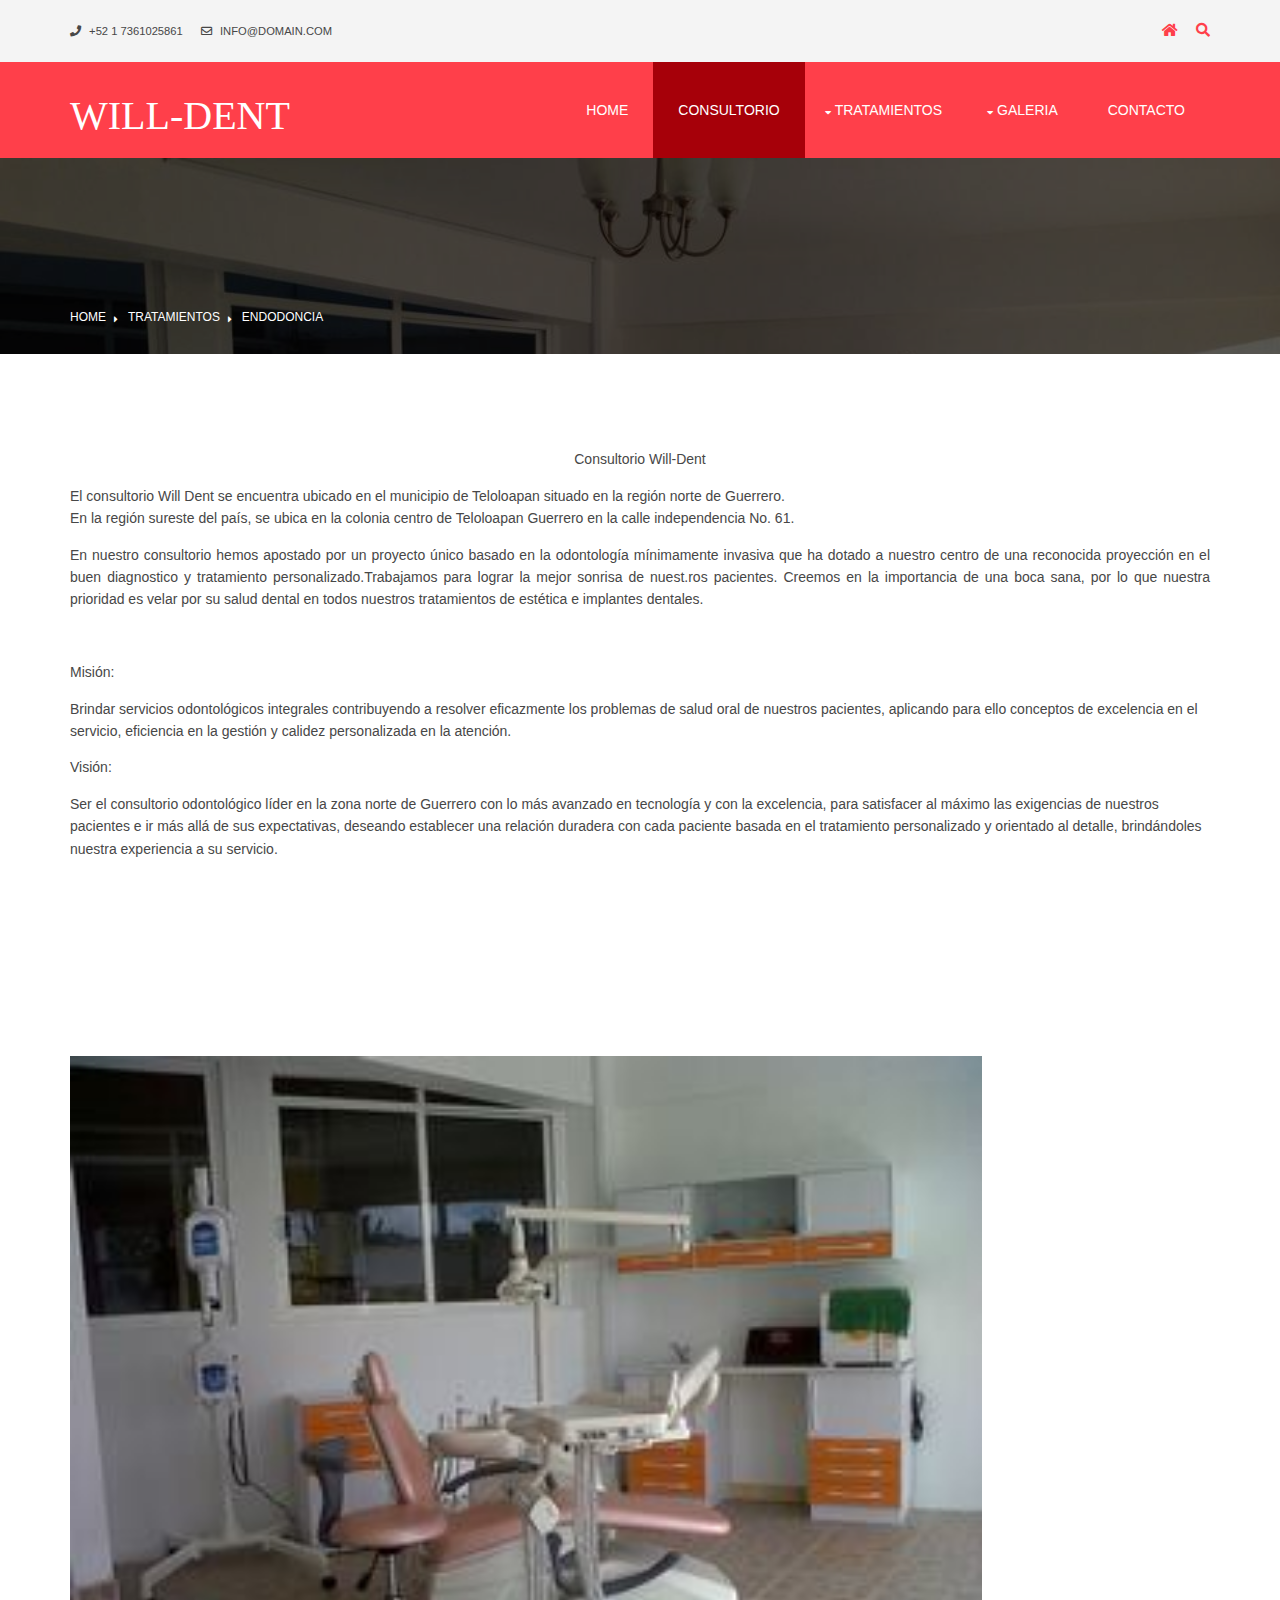
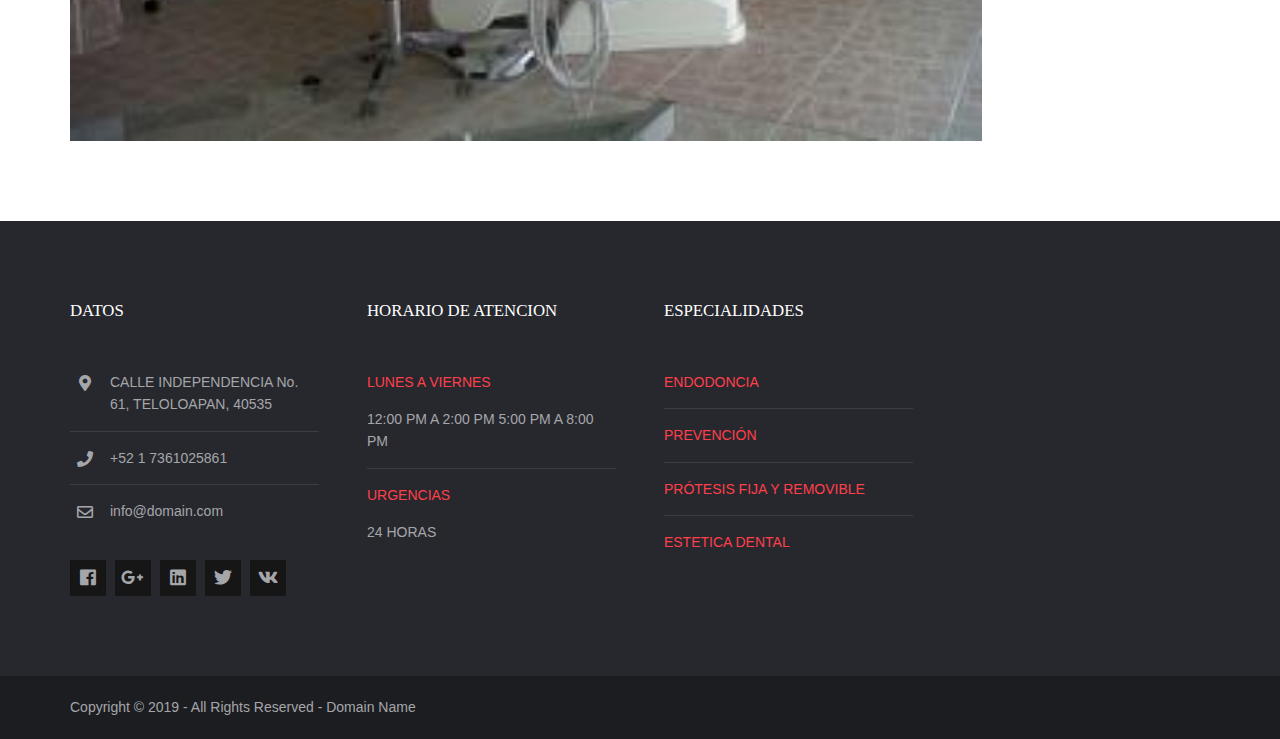
<file: pages/consultorio.html>
<!DOCTYPE html>
<!--
Template Name: Gleblu
Author: <a href="https://www.os-templates.com/">OS Templates</a>
Author URI: https://www.os-templates.com/
Copyright: OS-Templates.com
Licence: Free to use under our free template licence terms
Licence URI: https://www.os-templates.com/template-terms
-->
<html lang="">
<!-- To declare your language - read more here: https://www.w3.org/International/questions/qa-html-language-declarations -->
<head>
<title>WILL-DENT | TRATAMIENTOS| CONSULTORIO</title>
<meta charset="utf-8">
<meta name="viewport" content="width=device-width, initial-scale=1.0, maximum-scale=1.0, user-scalable=no">
<link href="../layout/styles/layout.css" rel="stylesheet" type="text/css" media="all">
</head>
<body id="top">
<!-- ################################################################################################ -->
<!-- ################################################################################################ -->
<!-- ################################################################################################ -->
<div class="wrapper row0">
  <div id="topbar" class="hoc clear">
    <div class="fl_left"> 
      <!-- ################################################################################################ -->
      <ul class="nospace">
        <li><i class="fas fa-phone rgtspace-5"></i> +52 1 7361025861</li>
        <li><i class="far fa-envelope rgtspace-5"></i> info@domain.com</li>
      </ul>
      <!-- ################################################################################################ -->
    </div>
    <div class="fl_right"> 
      <!-- ################################################################################################ -->
      <ul class="nospace">
        <li><a href="../index.html"><i class="fas fa-home"></i></a></li>
        <li id="searchform">
          <div>
            <form method="get" action="https://www.google.com/search" target="_blank">
<input type="search" name="q" placeholder="BUSCAR" autofocus required>
<input type="submit" value="Buscador" >
</form>
          </div>
        </li>
      </ul>
      <!-- ################################################################################################ -->
    </div>
  </div>
</div>
<!-- ################################################################################################ -->
<!-- ################################################################################################ -->
<!-- ################################################################################################ -->
<div class="wrapper row1">
  <header id="header" class="hoc clear">
    <div id="logo" class="fl_left"> 
      <!-- ################################################################################################ -->
      <h1><a href="../index.html">WILL-DENT</a></h1>
      <!-- ################################################################################################ -->
    </div>
    <nav id="mainav" class="fl_right"> 
      <!-- ################################################################################################ -->
      <ul class="clear">
        <li><a href="../index.html">Home</a></li>
        <li class="active"><a href="consultorio.html">CONSULTORIO</a></li>
        <li ><a class="drop" href="#">TRATAMIENTOS</a>
          <ul>
             <li><a href="endodoncia.html">ENDODONCIA</a></li>
            <li><a href="estetica.html">ESTETICA</a></li>
            <li><a href="protesis.html">PROTESIS</a></li>
          <!--   <li><a href="sidebar-right.html">Sidebar Right</a></li>
            <li><a href="basic-grid.html">Basic Grid</a></li>
            <li class="active"><a href="font-icons.html">Font Icons</a></li>-->
          </ul>
        </li>
        <li><a class="drop" href="#">GALERIA</a>
          <ul>
            <li><a href="fotos.html">FOTOS</a></li>
           <!-- <li><a class="drop" href="#">FOTOS</a>
              <ul>
             </ul> -->
            </li>
            <li><a href="videos.html">VIDEOS</a></li>
          </ul>
        </li>
        
        <li><a href="contacto.html">CONTACTO</a></li>
       <!-- <li><a href="#">Link Text</a></li>-->
      </ul>
      <!-- ################################################################################################ -->
    </nav>
  </header>
</div>
<!-- ################################################################################################ -->
<!-- ################################################################################################ -->
<!-- ################################################################################################ -->
<div class="wrapper bgded overlay" style="background-image:url('../images/demo/backgrounds/01.png');">
  <div id="breadcrumb" class="hoc clear"> 
    <!-- ################################################################################################ -->
    <ul>
      <li><a href="../index.html">Home</a></li>
      <li><a href="#">TRATAMIENTOS</a></li>
      <li><a href="#">ENDODONCIA</a></li>
    </ul>
    <!-- ################################################################################################ -->
  </div>
</div>
<!-- ################################################################################################ -->
<!-- ################################################################################################ -->
<!-- ################################################################################################ -->
<div class="wrapper row3">
  <main class="hoc container clear"> 
    <!-- main body -->
    
    <!-- ################################################################################################ --><!-- ################################################################################################ -->
    <!-- / main body -->
    <div class="clear">
    <tr>
          <td width="271"><p align="center" class="pageHeader Estilo7">Consultorio Will-Dent</p>
            <p>El  consultorio Will Dent se encuentra ubicado en el municipio de Teloloapan  situado en la región norte de Guerrero.<br>
              En  la región sureste del país, se ubica en la colonia centro de Teloloapan  Guerrero en la calle independencia No. 61.</p>
            <p align="justify">En nuestro consultorio hemos apostado por un proyecto único basado en la odontología mínimamente invasiva que ha dotado a nuestro centro de una reconocida proyección en el buen diagnostico y tratamiento personalizado.Trabajamos para lograr la mejor sonrisa de nuest.ros pacientes. Creemos en la importancia de una boca sana, por lo que nuestra prioridad es velar por su salud dental en todos nuestros tratamientos de estética e implantes dentales.</p>
            <p align="justify">&nbsp;</p>
            <p align="justify">Misión:</p>
            <p>Brindar  servicios odontológicos integrales contribuyendo a resolver eficazmente los  problemas de salud oral de nuestros pacientes, aplicando para ello conceptos de  excelencia en el servicio, eficiencia en la gestión y calidez personalizada en  la atención.</p>
            <p>Visión:</p>
            <p>Ser  el consultorio odontológico líder en la zona norte de Guerrero con lo más  avanzado en tecnología y con la excelencia, para satisfacer al máximo las  exigencias de nuestros pacientes e ir más allá de sus expectativas, deseando  establecer una relación duradera con cada paciente basada en el tratamiento  personalizado y orientado al detalle, brindándoles nuestra experiencia a su  servicio.</p>
<p align="justify">&nbsp;</p>
            <p align="justify">&nbsp;</p>
            <p>&nbsp; </p>
            <p class="Estilo10">&nbsp;</p>            
          <p align="justify" class="Estilo10">&nbsp;</p>         
        </td>
        </tr>
    </div>
  <img src="../images/demo/gallery/will.jpg">  </main>
</div>
<!-- ################################################################################################ -->
<!-- ################################################################################################ -->
<!-- ################################################################################################ -->
<div class="wrapper row4">
  <footer id="footer" class="hoc clear"> 
    <!-- ################################################################################################ -->
    <div class="one_quarter first">
      <h6 class="heading">DATOS</h6>
      <ul class="nospace linklist contact btmspace-30">
        <li><i class="fas fa-map-marker-alt"></i>
          <address>
          CALLE INDEPENDENCIA No. 61, TELOLOAPAN, 40535
          </address>
        </li>
        <li><i class="fas fa-phone"></i> +52 1 7361025861</li>
        <li><i class="far fa-envelope"></i> info@domain.com</li>
      </ul>
      <ul class="faico clear">
        <li><a class="faicon-facebook" href="https://web.facebook.com/OrtodonciaTeloloapan/"><i class="fab fa-facebook"></i></a></li>
        <li><a class="faicon-google-plus" href="#"><i class="fab fa-google-plus-g"></i></a></li>
        <li><a class="faicon-linkedin" href="#"><i class="fab fa-linkedin"></i></a></li>
        <li><a class="faicon-twitter" href="#"><i class="fab fa-twitter"></i></a></li>
        <li><a class="faicon-vk" href="#"><i class="fab fa-vk"></i></a></li>
      </ul>
    </div>
    <div class="one_quarter">
      <h6 class="heading">HORARIO DE ATENCION</h6>
      <ul class="nospace linklist">
        <li>
          <article>
            <p class="nospace btmspace-10"><a href="#">LUNES A
            VIERNES</a></p>
            <time class="block font-xs" datetime="2045-04-06">12:00 PM A 2:00 PM<sup></sup> 5:00 PM A 8:00 PM</time>
          </article>
        </li>
        <li>
          <article>
            <p class="nospace btmspace-10"><a href="#">URGENCIAS</a></p>
            <time class="block font-xs" datetime="2045-04-05">24 HORAS<sup></sup> </time>
          </article>
        </li>
      </ul>
    </div>
    <div class="one_quarter">
      <h6 class="heading">ESPECIALIDADES</h6>
      <ul class="nospace linklist">
        <li><a href="endodoncia.html">ENDODONCIA</a></li>
        <li><a href="videos.html">PREVENCIÓN</a></li>
        <li><a href="protesis.html">PRÓTESIS FIJA Y REMOVIBLE</a></li>
        <li><a href="estetica.html">ESTETICA DENTAL</a></li>
      </ul>
     </div>
    <!-- ################################################################################################ -->
  </footer>
</div>
<!-- ################################################################################################ -->
<!-- ################################################################################################ -->
<!-- ################################################################################################ -->
<div class="wrapper row5">
  <div id="copyright" class="hoc clear"> 
    <!-- ################################################################################################ -->
    <p class="fl_left">Copyright &copy; 2019 - All Rights Reserved - <a href="#">Domain Name</a></p>
    
    <!-- ################################################################################################ -->
  </div>
</div>
<!-- ################################################################################################ -->
<!-- ################################################################################################ -->
<!-- ################################################################################################ -->
<a id="backtotop" href="#top"><i class="fas fa-chevron-up"></i></a>
<!-- JAVASCRIPTS -->
<script src="../layout/scripts/jquery.min.js"></script>
<script src="../layout/scripts/jquery.backtotop.js"></script>
<script src="../layout/scripts/jquery.mobilemenu.js"></script>
</body>
</html>
</file>
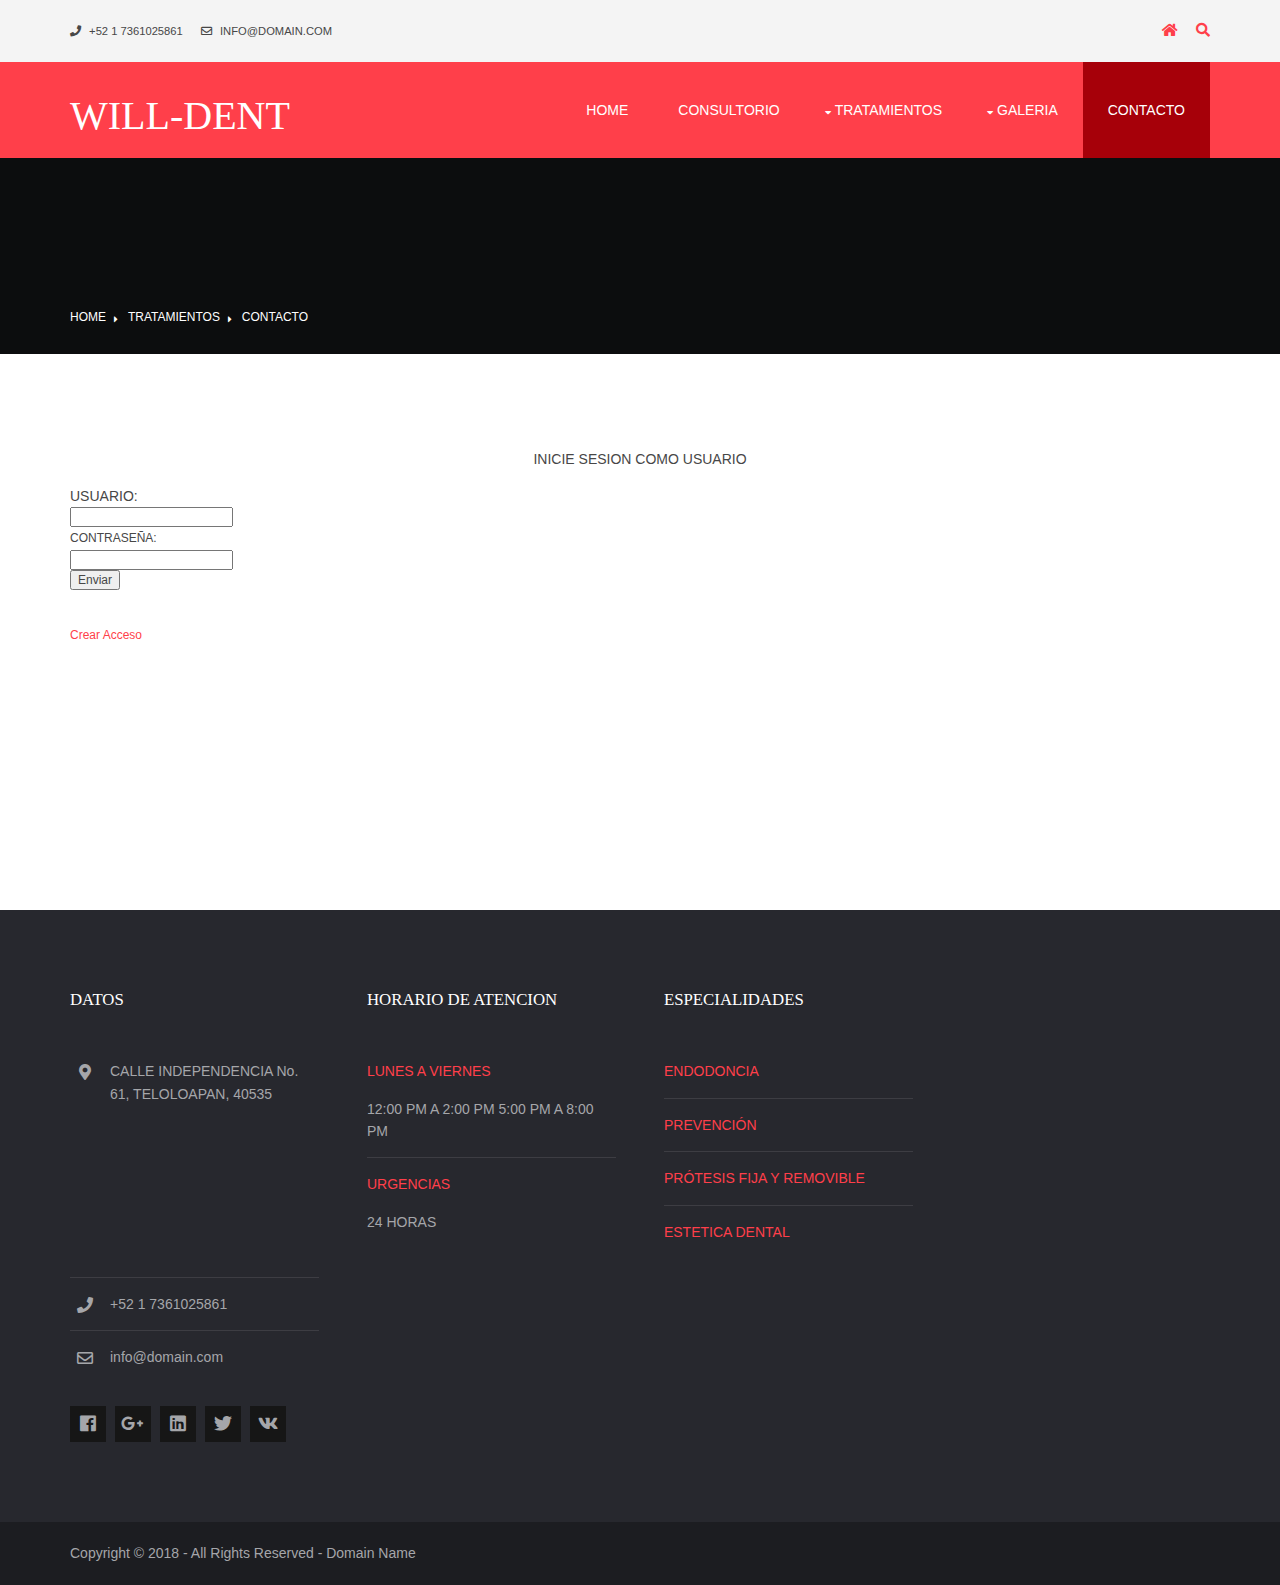
<file: pages/contacto.html>
<!DOCTYPE html>
<!--
Template Name: Gleblu
Author: <a href="https://www.os-templates.com/">OS Templates</a>
Author URI: https://www.os-templates.com/
Copyright: OS-Templates.com
Licence: Free to use under our free template licence terms
Licence URI: https://www.os-templates.com/template-terms
-->
<html lang="">
<!-- To declare your language - read more here: https://www.w3.org/International/questions/qa-html-language-declarations -->
<head>
<title>WILL-DENT | TRATAMIENTOS| CONTACTO</title>
<meta charset="utf-8">
<meta name="viewport" content="width=device-width, initial-scale=1.0, maximum-scale=1.0, user-scalable=no">
<link href="../layout/styles/layout.css" rel="stylesheet" type="text/css" media="all">
</head>
<body id="top">
<!-- ################################################################################################ -->
<!-- ################################################################################################ -->
<!-- ################################################################################################ -->
<div class="wrapper row0">
  <div id="topbar" class="hoc clear">
    <div class="fl_left"> 
      <!-- ################################################################################################ -->
      <ul class="nospace">
        <li><i class="fas fa-phone rgtspace-5"></i> +52 1 7361025861</li>
        <li><i class="far fa-envelope rgtspace-5"></i> info@domain.com</li>
      </ul>
      <!-- ################################################################################################ -->
    </div>
    <div class="fl_right"> 
      <!-- ################################################################################################ -->
      <ul class="nospace">
        <li><a href="../index.html"><i class="fas fa-home"></i></a></li>
        <li id="searchform">
          <div>
            <form method="get" action="https://www.google.com/search" target="_blank">
<input type="search" name="q" placeholder="BUSCAR" autofocus required>
<input type="submit" value="Buscador" >
</form>

          </div>
        </li>
      </ul>
      <!-- ################################################################################################ -->
    </div>
  </div>
</div>
<!-- ################################################################################################ -->
<!-- ################################################################################################ -->
<!-- ################################################################################################ -->
<div class="wrapper row1">
  <header id="header" class="hoc clear">
    <div id="logo" class="fl_left"> 
      <!-- ################################################################################################ -->
      <h1><a href="../index.html">WILL-DENT</a></h1>
      <!-- ################################################################################################ -->
    </div>
    <nav id="mainav" class="fl_right"> 
      <!-- ################################################################################################ -->
      <ul class="clear">
        <li><a href="../index.html">Home</a></li>
        <li><a href="consultorio.html">CONSULTORIO</a></li>
        <li ><a class="drop" href="#">TRATAMIENTOS</a>
          <ul>
             <li><a href="endodoncia.html">ENDODONCIA</a></li>
            <li><a href="estetica.html">ESTETICA</a></li>
            <li><a href="protesis.html">PROTESIS</a></li>
          <!--   <li><a href="sidebar-right.html">Sidebar Right</a></li>
            <li><a href="basic-grid.html">Basic Grid</a></li>
            <li class="active"><a href="font-icons.html">Font Icons</a></li>-->
          </ul>
        </li>
        <li><a class="drop" href="#">GALERIA</a>
          <ul>
            <li><a href="fotos.html">FOTOS</a></li>
           <!-- <li><a class="drop" href="#">FOTOS</a>
              <ul>
             </ul> -->
            </li>
            <li><a href="videos.html">VIDEOS</a></li>
          </ul>
        </li>
        
        <li class="active"><a href="contacto.html">CONTACTO</a></li>
       <!-- <li><a href="#">Link Text</a></li>-->
      </ul>
      <!-- ################################################################################################ -->
    </nav>
  </header>
</div>
<!-- ################################################################################################ -->
<!-- ################################################################################################ -->
<!-- ################################################################################################ -->
<div class="wrapper bgded overlay" style="background-image:url('file:///C|/xampp/htdocs/gleblu/images/demo/backgrounds/01.png');">
  <div id="breadcrumb" class="hoc clear"> 
    <!-- ################################################################################################ -->
    <ul>
      <li><a href="../index.html">Home</a></li>
      <li><a href="#">TRATAMIENTOS</a></li>
      <li><a href="#">CONTACTO</a></li>
    </ul>
    <!-- ################################################################################################ -->
  </div>
</div>
<!-- ################################################################################################ -->
<!-- ################################################################################################ -->
<!-- ################################################################################################ -->
<div class="wrapper row3">
  <main class="hoc container clear"> 
    <!-- main body -->
    
    <!-- ################################################################################################ --><!-- ################################################################################################ -->
    <!-- / main body -->
      
    <div class="clear">
    <tr>
          <td width="271">
          <p align="center" class="pageHeader Estilo7">INICIE SESION COMO USUARIO </p>
          <form id="form1" name="form1" method="post" action="validar.php">
    <tr>
    <td width="36%">USUARIO:</td>
                <td width="64%"><label for="username">
                  <input name="username" type="text" id="username" /></td>
              </tr>
              <tr>
                <td>CONTRASEÑA:</td>
                <td><input name="password" type="password" id="password" /></td>
              </tr>
               <td><input type="submit" name="Submit" id="ENVIAR" value="Enviar"></td>
                <td>&nbsp;</td>
              </tr>
            </table>
          </form>
            <p class="Estilo7 pageHeader Estilo15"><a href="acesso.html">Crear Acceso</a></p>
            <p class="Estilo7 pageHeader Estilo15">&nbsp;</p>
            <p class="Estilo10">&nbsp;</p>
        <p align="justify" class="Estilo10">&nbsp;</p></td>
      </tr>
        <tr>
          <td width="429">&nbsp;</td>
        </tr>
        <tr>
          <td width="429" height="37"><p align="center" class="Estilo8">&nbsp;</p></td>
        </tr>
        <tr></tr>
        <tr></tr>
      </table>
    </div>
  </main>
</div>
<!-- ################################################################################################ -->
<!-- ################################################################################################ -->
<!-- ################################################################################################ -->
<div class="wrapper row4">
  <footer id="footer" class="hoc clear"> 
    <!-- ################################################################################################ -->
    <div class="one_quarter first">
      <h6 class="heading">DATOS</h6>
      <ul class="nospace linklist contact btmspace-30">
        <li><i class="fas fa-map-marker-alt"></i>
          <address>
          CALLE INDEPENDENCIA No. 61, TELOLOAPAN, 40535
          </address>
          <iframe src="https://www.google.com/maps/embed?pb=!1m17!1m11!1m3!1d290.6624770043943!2d-99.87129053188293!3d18.3635477702782!2m2!1f40.00577885168474!2f45!3m2!1i1024!2i768!4f35!3m3!1m2!1s0x0%3A0x68db50f5f220f9a1!2sConsultorio+Dental+Wil-Dent!5e1!3m2!1ses!2smx!4v1558564255668!5m2!1ses!2smx" width="200" height="150" frameborder="0" style="border:0" allowfullscreen></iframe>
        </li>
        <li><i class="fas fa-phone"></i> +52 1 7361025861</li>
        <li><i class="far fa-envelope"></i> info@domain.com</li>
      </ul>
      <ul class="faico clear">
        <li><a class="faicon-facebook" href="https://web.facebook.com/OrtodonciaTeloloapan/"><i class="fab fa-facebook"></i></a></li>
        <li><a class="faicon-google-plus" href="#"><i class="fab fa-google-plus-g"></i></a></li>
        <li><a class="faicon-linkedin" href="#"><i class="fab fa-linkedin"></i></a></li>
        <li><a class="faicon-twitter" href="#"><i class="fab fa-twitter"></i></a></li>
        <li><a class="faicon-vk" href="#"><i class="fab fa-vk"></i></a></li>
      </ul>
    </div>
    <div class="one_quarter">
      <h6 class="heading">HORARIO DE ATENCION</h6>
      <ul class="nospace linklist">
        <li>
          <article>
            <p class="nospace btmspace-10"><a href="#">LUNES A
            VIERNES</a></p>
            <time class="block font-xs" datetime="2045-04-06">12:00 PM A 2:00 PM<sup></sup> 5:00 PM A 8:00 PM</time>
          </article>
        </li>
        <li>
          <article>
            <p class="nospace btmspace-10"><a href="#">URGENCIAS</a></p>
            <time class="block font-xs" datetime="2045-04-05">24 HORAS<sup></sup> </time>
          </article>
        </li>
      </ul>
    </div>
    <div class="one_quarter">
      <h6 class="heading">ESPECIALIDADES</h6>
      <ul class="nospace linklist">
        <li><a href="endodoncia.html">ENDODONCIA</a></li>
        <li><a href="videos.html">PREVENCIÓN</a></li>
        <li><a href="protesis.html">PRÓTESIS FIJA Y REMOVIBLE</a></li>
        <li><a href="estetica.html">ESTETICA DENTAL</a></li>
      </ul>
     </div> 
    <!-- ################################################################################################ -->
  </footer>
</div>
<!-- ################################################################################################ -->
<!-- ################################################################################################ -->
<!-- ################################################################################################ -->
<div class="wrapper row5">
  <div id="copyright" class="hoc clear"> 
    <!-- ################################################################################################ -->
    <p class="fl_left">Copyright &copy; 2018 - All Rights Reserved - <a href="#">Domain Name</a></p>
    
    <!-- ################################################################################################ -->
  </div>
</div>
<!-- ################################################################################################ -->
<!-- ################################################################################################ -->
<!-- ################################################################################################ -->
<a id="backtotop" href="#top"><i class="fas fa-chevron-up"></i></a>
<!-- JAVASCRIPTS -->
<script src="../layout/scripts/jquery.min.js"></script>
<script src="../layout/scripts/jquery.backtotop.js"></script>
<script src="../layout/scripts/jquery.mobilemenu.js"></script>
</body>
</html>
</file>
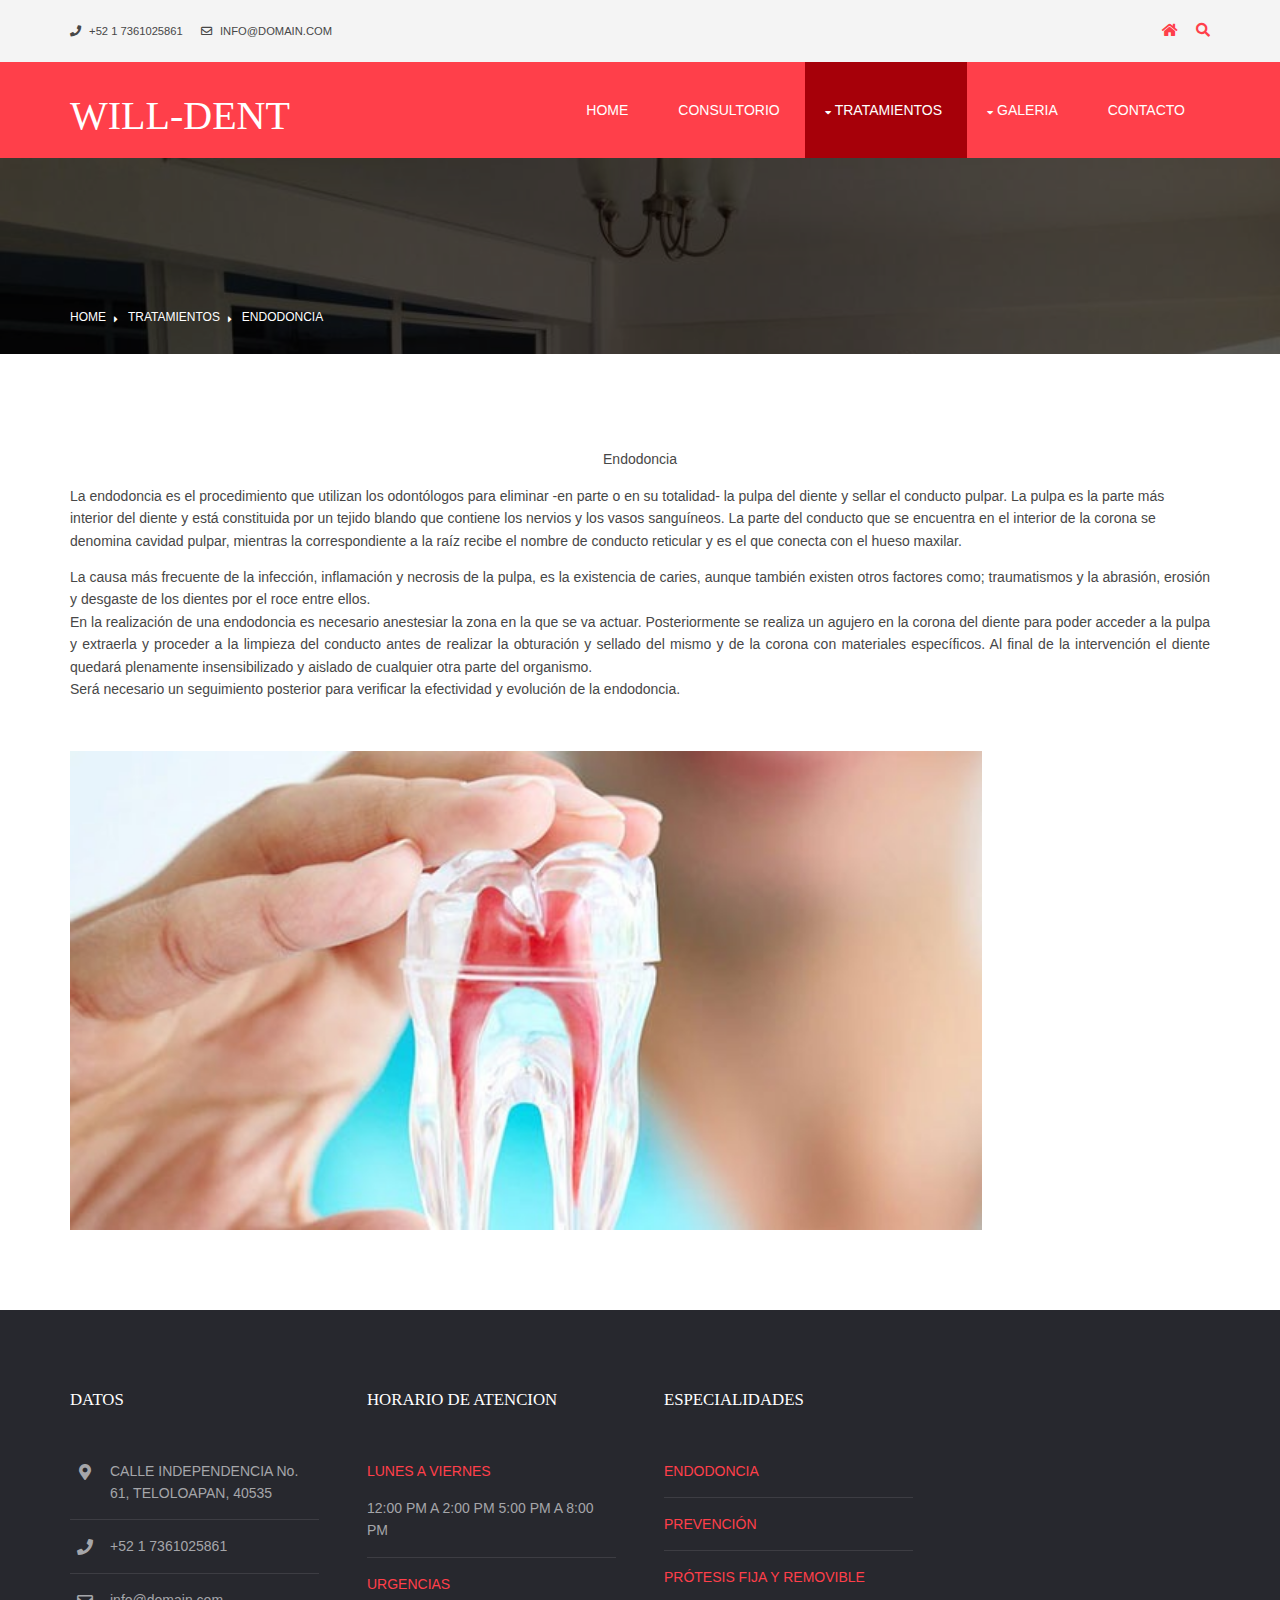
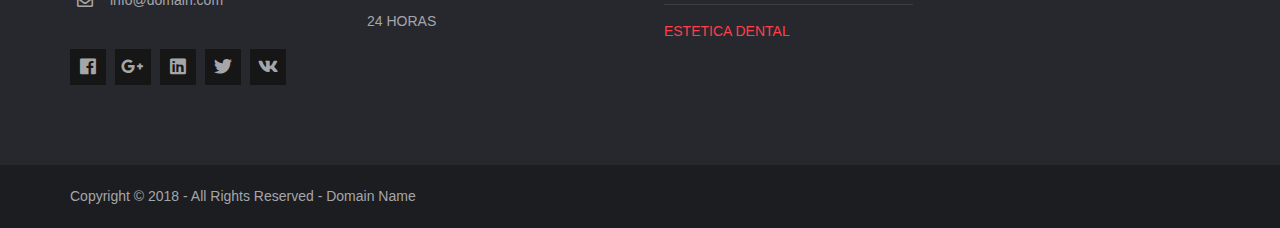
<file: pages/endodoncia.html>
<!DOCTYPE html>
<!--
Template Name: Gleblu
Author: <a href="https://www.os-templates.com/">OS Templates</a>
Author URI: https://www.os-templates.com/
Copyright: OS-Templates.com
Licence: Free to use under our free template licence terms
Licence URI: https://www.os-templates.com/template-terms
-->
<html lang="">
<!-- To declare your language - read more here: https://www.w3.org/International/questions/qa-html-language-declarations -->
<head>
<title>WILL-DENT | TRATAMIENTOS| ENDODONDCIA</title>
<meta charset="utf-8">
<meta name="viewport" content="width=device-width, initial-scale=1.0, maximum-scale=1.0, user-scalable=no">
<link href="../layout/styles/layout.css" rel="stylesheet" type="text/css" media="all">
</head>
<body id="top">
<!-- ################################################################################################ -->
<!-- ################################################################################################ -->
<!-- ################################################################################################ -->
<div class="wrapper row0">
  <div id="topbar" class="hoc clear">
    <div class="fl_left"> 
      <!-- ################################################################################################ -->
      <ul class="nospace">
        <li><i class="fas fa-phone rgtspace-5"></i> +52 1 7361025861</li>
        <li><i class="far fa-envelope rgtspace-5"></i> info@domain.com</li>
      </ul>
      <!-- ################################################################################################ -->
    </div>
    <div class="fl_right"> 
      <!-- ################################################################################################ -->
      <ul class="nospace">
        <li><a href="../index.html"><i class="fas fa-home"></i></a></li>
        <li id="searchform">
          <div>
            <form method="get" action="https://www.google.com/search" target="_blank">
<input type="search" name="q" placeholder="BUSCAR" autofocus required>
<input type="submit" value="Buscador" >
</form>
          </div>
        </li>
      </ul>
      <!-- ################################################################################################ -->
    </div>
  </div>
</div>
<!-- ################################################################################################ -->
<!-- ################################################################################################ -->
<!-- ################################################################################################ -->
<div class="wrapper row1">
  <header id="header" class="hoc clear">
    <div id="logo" class="fl_left"> 
      <!-- ################################################################################################ -->
      <h1><a href="../index.html">WILL-DENT</a></h1>
      <!-- ################################################################################################ -->
    </div>
    <nav id="mainav" class="fl_right"> 
      <!-- ################################################################################################ -->
      <ul class="clear">
        <li><a href="../index.html">Home</a></li>
        <li><a href="consultorio.html">CONSULTORIO</a></li>
        <li class="active"><a class="drop" href="#">TRATAMIENTOS</a>
          <ul>
             <li><a href="endodoncia.html">ENDODONCIA</a></li>
            <li><a href="estetica.html">ESTETICA</a></li>
            <li><a href="protesis.html">PROTESIS</a></li>
          <!--   <li><a href="sidebar-right.html">Sidebar Right</a></li>
            <li><a href="basic-grid.html">Basic Grid</a></li>
            <li class="active"><a href="font-icons.html">Font Icons</a></li>-->
          </ul>
        </li>
        <li><a class="drop" href="#">GALERIA</a>
          <ul>
            <li><a href="fotos.html">FOTOS</a></li>
           <!-- <li><a class="drop" href="#">FOTOS</a>
              <ul>
             </ul> -->
            </li>
            <li><a href="videos.html">VIDEOS</a></li>
          </ul>
        </li>
        
        <li><a href="contacto.html">CONTACTO</a></li>
       <!-- <li><a href="#">Link Text</a></li>-->
      </ul>
      <!-- ################################################################################################ -->
    </nav>
  </header>
</div>
<!-- ################################################################################################ -->
<!-- ################################################################################################ -->
<!-- ################################################################################################ -->
<div class="wrapper bgded overlay" style="background-image:url('../images/demo/backgrounds/01.png');">
  <div id="breadcrumb" class="hoc clear"> 
    <!-- ################################################################################################ -->
    <ul>
      <li><a href="../index.html">Home</a></li>
      <li><a href="#">TRATAMIENTOS</a></li>
      <li><a href="#">ENDODONCIA</a></li>
    </ul>
    <!-- ################################################################################################ -->
  </div>
</div>
<!-- ################################################################################################ -->
<!-- ################################################################################################ -->
<!-- ################################################################################################ -->
<div class="wrapper row3">
  <main class="hoc container clear"> 
    <!-- main body -->
    
    <!-- ################################################################################################ --><!-- ################################################################################################ -->
    <!-- / main body -->
    <div class="clear">
    <tr>
          <td width="271"><p align="center" class="pageHeader Estilo7">Endodoncia</p>
            <p class="Estilo10">La endodoncia es el procedimiento que utilizan los  odont&oacute;logos para eliminar -en parte o en su totalidad- la pulpa del diente y  sellar el conducto pulpar. La pulpa es la parte m&aacute;s interior del diente y est&aacute;  constituida por un tejido blando que contiene los nervios y los vasos  sangu&iacute;neos. La parte del conducto que se encuentra en el interior de la corona  se denomina cavidad pulpar, mientras la correspondiente a la ra&iacute;z recibe el  nombre de conducto reticular y es el que conecta con el hueso maxilar.</p>
            <p align="justify" class="Estilo10">La causa m&aacute;s frecuente de la infecci&oacute;n, inflamaci&oacute;n  y necrosis de la pulpa, es la existencia de caries, aunque tambi&eacute;n existen  otros factores como; traumatismos y la abrasi&oacute;n, erosi&oacute;n y desgaste de los  dientes por el roce entre ellos.<br />
  En la realizaci&oacute;n de una endodoncia es necesario  anestesiar la zona en la que se va actuar. Posteriormente se realiza un agujero  en la corona del diente para poder acceder a la pulpa y extraerla y proceder a  la limpieza del conducto antes de realizar la obturaci&oacute;n y sellado del mismo y  de la corona con materiales espec&iacute;ficos. Al final de la intervenci&oacute;n el diente  quedar&aacute; plenamente insensibilizado y aislado de cualquier otra parte del  organismo.<br />
  Ser&aacute; necesario un seguimiento posterior para  verificar la efectividad y evoluci&oacute;n de la endodoncia.</p>            
          <p align="justify" class="Estilo10">&nbsp;</p>         
           </td>
        </tr>
    </div>
  <img src="../images/demo/gallery/endodoncia.jpg" width="75%" height="65%">  </main>
</div>
<!-- ################################################################################################ -->
<!-- ################################################################################################ -->
<!-- ################################################################################################ -->
<div class="wrapper row4">
  <footer id="footer" class="hoc clear"> 
    <!-- ################################################################################################ -->
    <div class="one_quarter first">
      <h6 class="heading">DATOS</h6>
      <ul class="nospace linklist contact btmspace-30">
        <li><i class="fas fa-map-marker-alt"></i>
          <address>
          CALLE INDEPENDENCIA No. 61, TELOLOAPAN, 40535
          </address>
        </li>
        <li><i class="fas fa-phone"></i> +52 1 7361025861</li>
        <li><i class="far fa-envelope"></i> info@domain.com</li>
      </ul>
      <ul class="faico clear">
        <li><a class="faicon-facebook" href="https://web.facebook.com/OrtodonciaTeloloapan/"><i class="fab fa-facebook"></i></a></li>
        <li><a class="faicon-google-plus" href="#"><i class="fab fa-google-plus-g"></i></a></li>
        <li><a class="faicon-linkedin" href="#"><i class="fab fa-linkedin"></i></a></li>
        <li><a class="faicon-twitter" href="#"><i class="fab fa-twitter"></i></a></li>
        <li><a class="faicon-vk" href="#"><i class="fab fa-vk"></i></a></li>
      </ul>
    </div>
    <div class="one_quarter">
      <h6 class="heading">HORARIO DE ATENCION</h6>
      <ul class="nospace linklist">
        <li>
          <article>
            <p class="nospace btmspace-10"><a href="#">LUNES A
            VIERNES</a></p>
            <time class="block font-xs" datetime="2045-04-06">12:00 PM A 2:00 PM<sup></sup> 5:00 PM A 8:00 PM</time>
          </article>
        </li>
        <li>
          <article>
            <p class="nospace btmspace-10"><a href="#">URGENCIAS</a></p>
            <time class="block font-xs" datetime="2045-04-05">24 HORAS<sup></sup> </time>
          </article>
        </li>
      </ul>
    </div>
    <div class="one_quarter">
      <h6 class="heading">ESPECIALIDADES</h6>
      <ul class="nospace linklist">
        <li><a href="endodoncia.html">ENDODONCIA</a></li>
        <li><a href="videos.html">PREVENCIÓN</a></li>
        <li><a href="protesis.html">PRÓTESIS FIJA Y REMOVIBLE</a></li>
        <li><a href="estetica.html">ESTETICA DENTAL</a></li>
      </ul>
     </div>
    <!-- ################################################################################################ -->
  </footer>
</div>
<!-- ################################################################################################ -->
<!-- ################################################################################################ -->
<!-- ################################################################################################ -->
<div class="wrapper row5">
  <div id="copyright" class="hoc clear"> 
    <!-- ################################################################################################ -->
    <p class="fl_left">Copyright &copy; 2018 - All Rights Reserved - <a href="#">Domain Name</a></p>
    
    <!-- ################################################################################################ -->
  </div>
</div>
<!-- ################################################################################################ -->
<!-- ################################################################################################ -->
<!-- ################################################################################################ -->
<a id="backtotop" href="#top"><i class="fas fa-chevron-up"></i></a>
<!-- JAVASCRIPTS -->
<script src="../layout/scripts/jquery.min.js"></script>
<script src="../layout/scripts/jquery.backtotop.js"></script>
<script src="../layout/scripts/jquery.mobilemenu.js"></script>
</body>
</html>
</file>
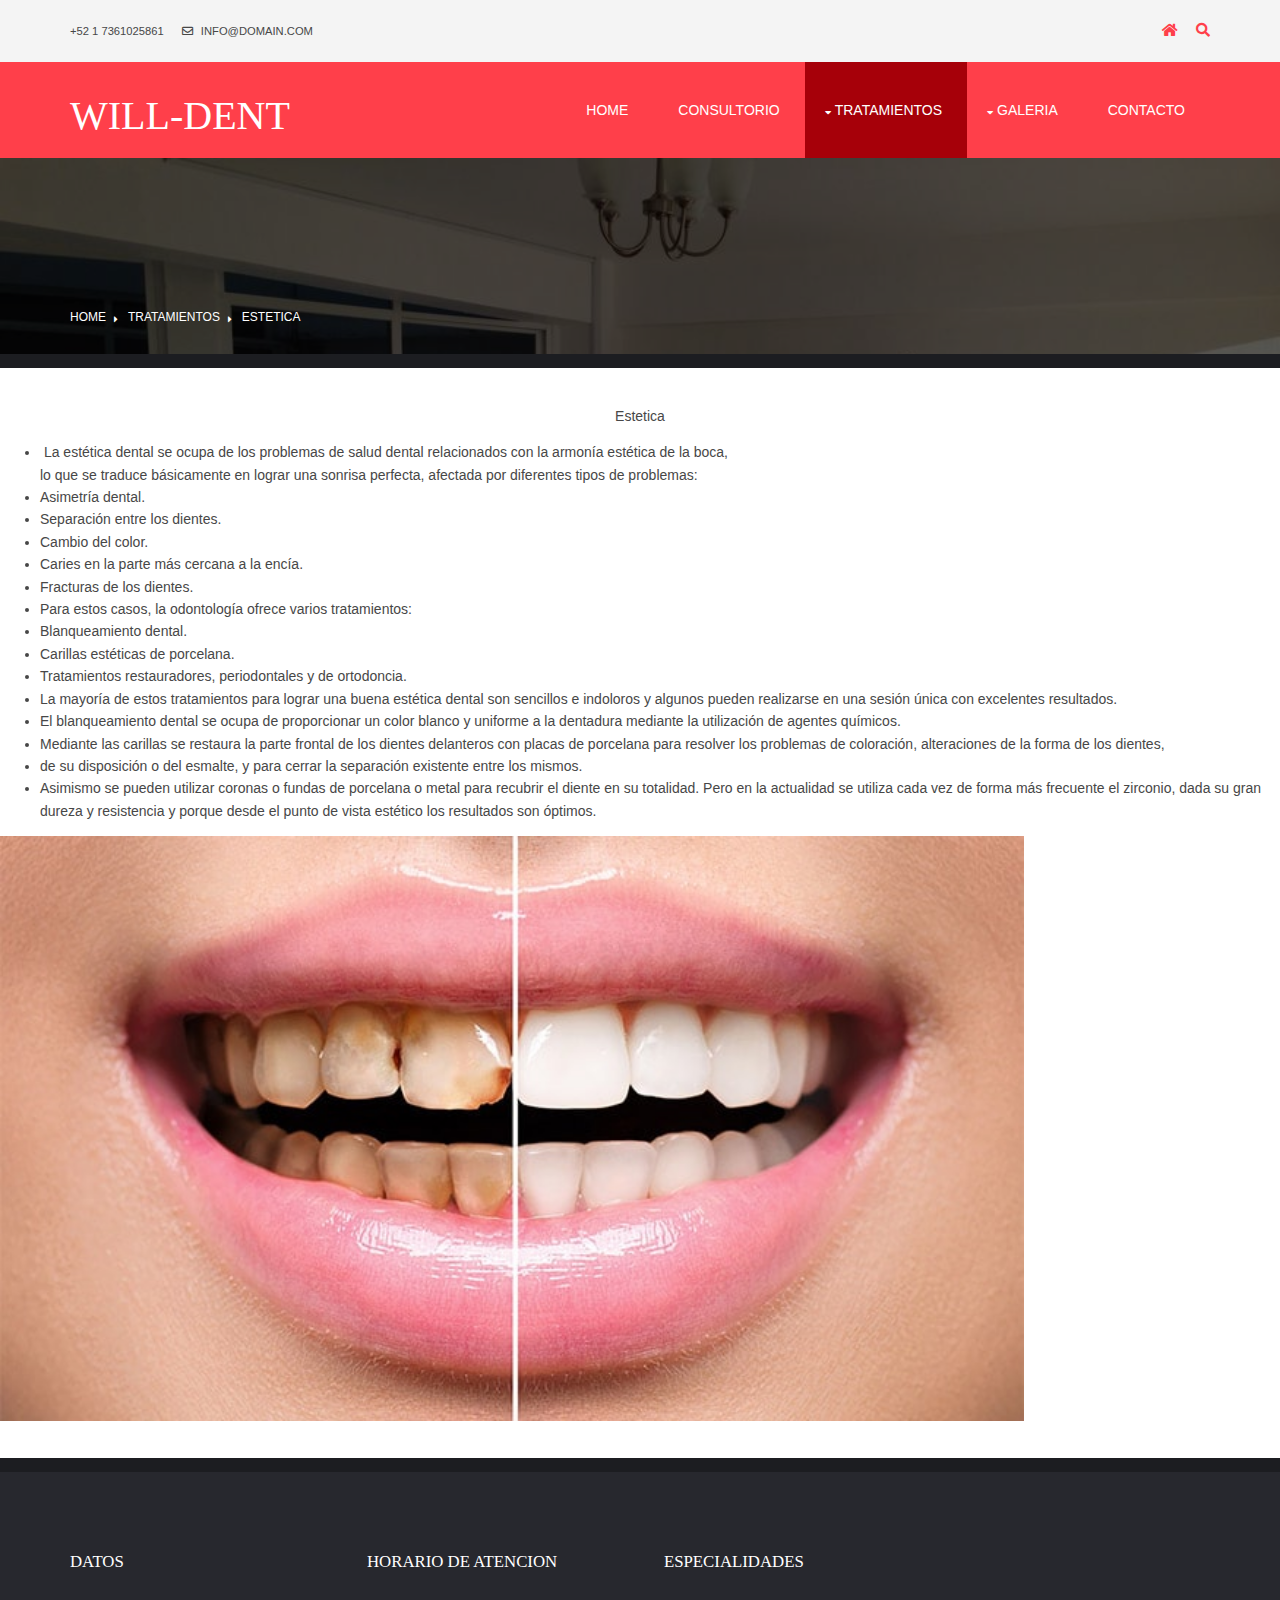
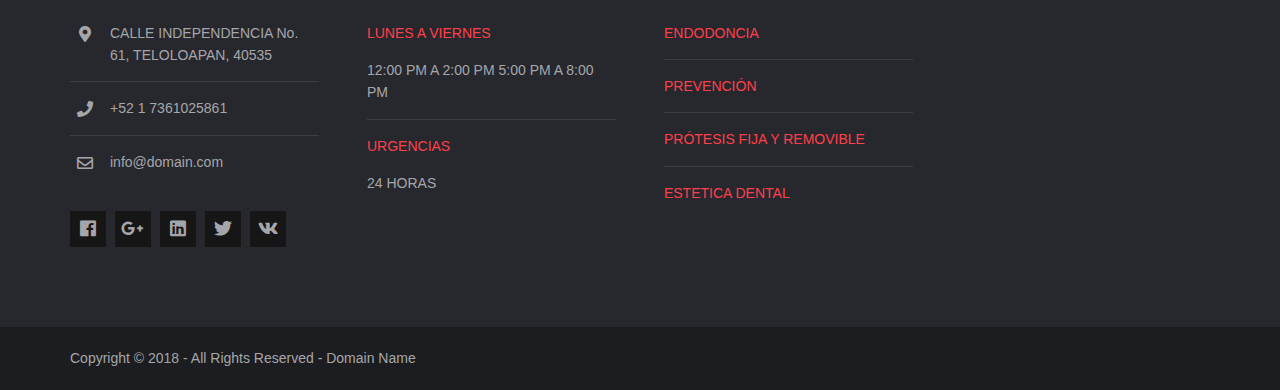
<file: pages/estetica.html>
<!DOCTYPE html>
<!--
Template Name: Gleblu
Author: <a href="https://www.os-templates.com/">OS Templates</a>
Author URI: https://www.os-templates.com/
Copyright: OS-Templates.com
Licence: Free to use under our free template licence terms
Licence URI: https://www.os-templates.com/template-terms
-->
<html lang="">
<!-- To declare your language - read more here: https://www.w3.org/International/questions/qa-html-language-declarations -->
<head>
<title>WILL-DENT | TRATAMIENTOS| ESTETICA</title>
<meta charset="utf-8">
<meta name="viewport" content="width=device-width, initial-scale=1.0, maximum-scale=1.0, user-scalable=no">
<link href="../layout/styles/layout.css" rel="stylesheet" type="text/css" media="all">
</head>
<body id="top">
<!-- ################################################################################################ -->
<!-- ################################################################################################ -->
<!-- ################################################################################################ -->
<div class="wrapper row0">
  <div id="topbar" class="hoc clear">
    <div class="fl_left"> 
      <!-- ################################################################################################ -->
      <ul class="nospace">
        <li>+52 1 7361025861</li>
        <li><i class="far fa-envelope rgtspace-5"></i> info@domain.com</li>
      </ul>
      <!-- ################################################################################################ -->
    </div>
    <div class="fl_right"> 
      <!-- ################################################################################################ -->
      <ul class="nospace">
        <li><a href="../index.html"><i class="fas fa-home"></i></a></li>
        <li id="searchform">
          <div>
            <form method="get" action="https://www.google.com/search" target="_blank">
<input type="search" name="q" placeholder="BUSCAR" autofocus required>
<input type="submit" value="Buscador" >
</form>
          </div>
        </li>
      </ul>
      <!-- ################################################################################################ -->
    </div>
  </div>
</div>
<!-- ################################################################################################ -->
<!-- ################################################################################################ -->
<!-- ################################################################################################ -->
<div class="wrapper row1">
  <header id="header" class="hoc clear">
    <div id="logo" class="fl_left"> 
      <!-- ################################################################################################ -->
      <h1><a href="../index.html">WILL-DENT</a></h1>
      <!-- ################################################################################################ -->
    </div>
    <nav id="mainav" class="fl_right"> 
      <!-- ################################################################################################ -->
      <ul class="clear">
        <li><a href="../index.html">Home</a></li>
        <li><a href="consultorio.html">Consultorio</a></li>
        <li class="active"><a class="drop" href="#">TRATAMIENTOS</a>
          <ul>
            <li><a href="endodoncia.html">ENDODONCIA</a></li>
            <li><a href="estetica.html">ESTETICA</a></li>
            <li><a href="protesis.html">PROTESIS</a></li>
           <!-- <li><a href="sidebar-right.html">Sidebar Right</a></li>
            <li><a href="basic-grid.html">Basic Grid</a></li>
            <li class="active"><a href="font-icons.html">Font Icons</a></li>-->
          </ul>
        </li>
        <li><a class="drop" href="#">GALERIA</a>
          <ul>
            <li><a href="fotos.html">FOTOS</a></li>
           <!-- <li><a class="drop" href="#">FOTOS</a>
              <ul>
             </ul> -->
            </li>
            <li><a href="fotos.html">VIDEOS</a></li>
          </ul>
        </li>
        
        <li><a href="contacto.html">CONTACTO</a></li>
       <!-- <li><a href="#">Link Text</a></li>-->
      </ul>
      <!-- ################################################################################################ -->
    </nav>
  </header>
</div>
<!-- ################################################################################################ -->
<!-- ################################################################################################ -->
<!-- ################################################################################################ -->
<div class="wrapper bgded overlay" style="background-image:url('../images/demo/backgrounds/01.png');">
  <div id="breadcrumb" class="hoc clear"> 
    <!-- ################################################################################################ -->
    <ul>
      <li><a href="../index.html">Home</a></li>
      <li><a href="#">TRATAMIENTOS</a></li>
      <li><a href="#">ESTETICA</a></li>
    </ul>
    <!-- ################################################################################################ -->
  </div>
</div>
<!-- ################################################################################################ -->
<!-- ################################################################################################ -->
<!-- ################################################################################################ -->
<div class="wrapper row3">
 <tr> 
   <td width="271"><p align="center" class="pageHeader Estilo7">&nbsp;</p>
     <p align="center" class="pageHeader Estilo7"><span class="pageHeader Estilo7">Estetica </span></p>
     <ul>
        <li class="Estilo9">
          <div align="justify">&nbsp;La est&eacute;tica dental&nbsp;se ocupa de los problemas de salud  dental relacionados con la armon&iacute;a est&eacute;tica de la boca, </div>
          <div align="justify">lo que se traduce  b&aacute;sicamente en lograr una sonrisa perfecta, afectada por diferentes tipos de  problemas:</div>
        </li>
        <li>Asimetría  dental.</li>
        <li>Separación  entre los dientes.</li>
        <li>Cambio  del color.</li>
        <li>Caries  en la parte más cercana a la encía.</li>
        <li>Fracturas  de los dientes.</li>
        <li>Para  estos casos, la odontología ofrece varios tratamientos:</li>
        <li>Blanqueamiento  dental.</li>
        <li>Carillas  estéticas de porcelana.</li>
        <li>Tratamientos  restauradores, periodontales y de ortodoncia.</li>
        <li>La  mayoría de estos tratamientos para lograr una buena estética dental son  sencillos e indoloros y algunos pueden realizarse en una sesión única con  excelentes resultados.</li>
        <li>El  blanqueamiento dental se ocupa de proporcionar un color blanco y uniforme a la  dentadura mediante la utilización de agentes químicos.</li>
        <li>Mediante  las carillas se restaura la parte frontal de los dientes delanteros con placas  de porcelana para resolver los problemas de coloración, alteraciones de la  forma de los dientes, </li>
        <li>de su disposición o del esmalte, y para cerrar la  separación existente entre los mismos.</li>
        <li>Asimismo  se pueden utilizar coronas o fundas de porcelana o metal para recubrir el  diente en su totalidad. Pero en la actualidad se utiliza cada vez de forma más  frecuente el zirconio, dada su gran dureza y resistencia y porque desde el  punto de vista estético los resultados son óptimos. </li>
      </ul>
    <p align="justify" class="Estilo9"><img src="../images/demo/gallery/estetica.jpg"></p>            
    <p class="pageHeader Estilo7">&nbsp;</p>          </td>
  </tr>
</div>
<!-- ################################################################################################ -->
<!-- ################################################################################################ -->
<!-- ################################################################################################ -->
<div class="wrapper row4">
  <footer id="footer" class="hoc clear"> 
    <!-- ################################################################################################ -->
    <div class="one_quarter first">
      <h6 class="heading">DATOS</h6>
      <ul class="nospace linklist contact btmspace-30">
        <li><i class="fas fa-map-marker-alt"></i>
          <address>
          CALLE INDEPENDENCIA No. 61, TELOLOAPAN, 40535
          </address>
        </li>
        <li><i class="fas fa-phone"></i> +52 1 7361025861</li>
        <li><i class="far fa-envelope"></i> info@domain.com</li>
      </ul>
      <ul class="faico clear">
        <li><a class="faicon-facebook" href="https://web.facebook.com/OrtodonciaTeloloapan/"><i class="fab fa-facebook"></i></a></li>
        <li><a class="faicon-google-plus" href="#"><i class="fab fa-google-plus-g"></i></a></li>
        <li><a class="faicon-linkedin" href="#"><i class="fab fa-linkedin"></i></a></li>
        <li><a class="faicon-twitter" href="#"><i class="fab fa-twitter"></i></a></li>
        <li><a class="faicon-vk" href="#"><i class="fab fa-vk"></i></a></li>
      </ul>
    </div>
    <div class="one_quarter">
      <h6 class="heading">HORARIO DE ATENCION</h6>
      <ul class="nospace linklist">
        <li>
          <article>
            <p class="nospace btmspace-10"><a href="#">LUNES A
            VIERNES</a></p>
            <time class="block font-xs" datetime="2045-04-06">12:00 PM A 2:00 PM<sup></sup> 5:00 PM A 8:00 PM</time>
          </article>
        </li>
        <li>
          <article>
            <p class="nospace btmspace-10"><a href="#">URGENCIAS</a></p>
            <time class="block font-xs" datetime="2045-04-05">24 HORAS<sup></sup> </time>
          </article>
        </li>
      </ul>
    </div>
    <div class="one_quarter">
      <h6 class="heading">ESPECIALIDADES</h6>
      <ul class="nospace linklist">
        <li><a href="endodoncia.html">ENDODONCIA</a></li>
        <li><a href="videos.html">PREVENCIÓN</a></li>
        <li><a href="protesis.html">PRÓTESIS FIJA Y REMOVIBLE</a></li>
        <li><a href="estetica.html">ESTETICA DENTAL</a></li>
      </ul>
    </div>
    <!-- ################################################################################################ -->
  </footer>
</div>
<!-- ################################################################################################ -->
<!-- ################################################################################################ -->
<!-- ################################################################################################ -->
<div class="wrapper row5">
  <div id="copyright" class="hoc clear"> 
    <!-- ################################################################################################ -->
    <p class="fl_left">Copyright &copy; 2018 - All Rights Reserved - <a href="#">Domain Name</a></p>
    
    <!-- ################################################################################################ -->
  </div>
</div>
<!-- ################################################################################################ -->
<!-- ################################################################################################ -->
<!-- ################################################################################################ -->
<a id="backtotop" href="#top"><i class="fas fa-chevron-up"></i></a>
<!-- JAVASCRIPTS -->
<script src="../layout/scripts/jquery.min.js"></script>
<script src="../layout/scripts/jquery.backtotop.js"></script>
<script src="../layout/scripts/jquery.mobilemenu.js"></script>
</body>
</html>
</file>
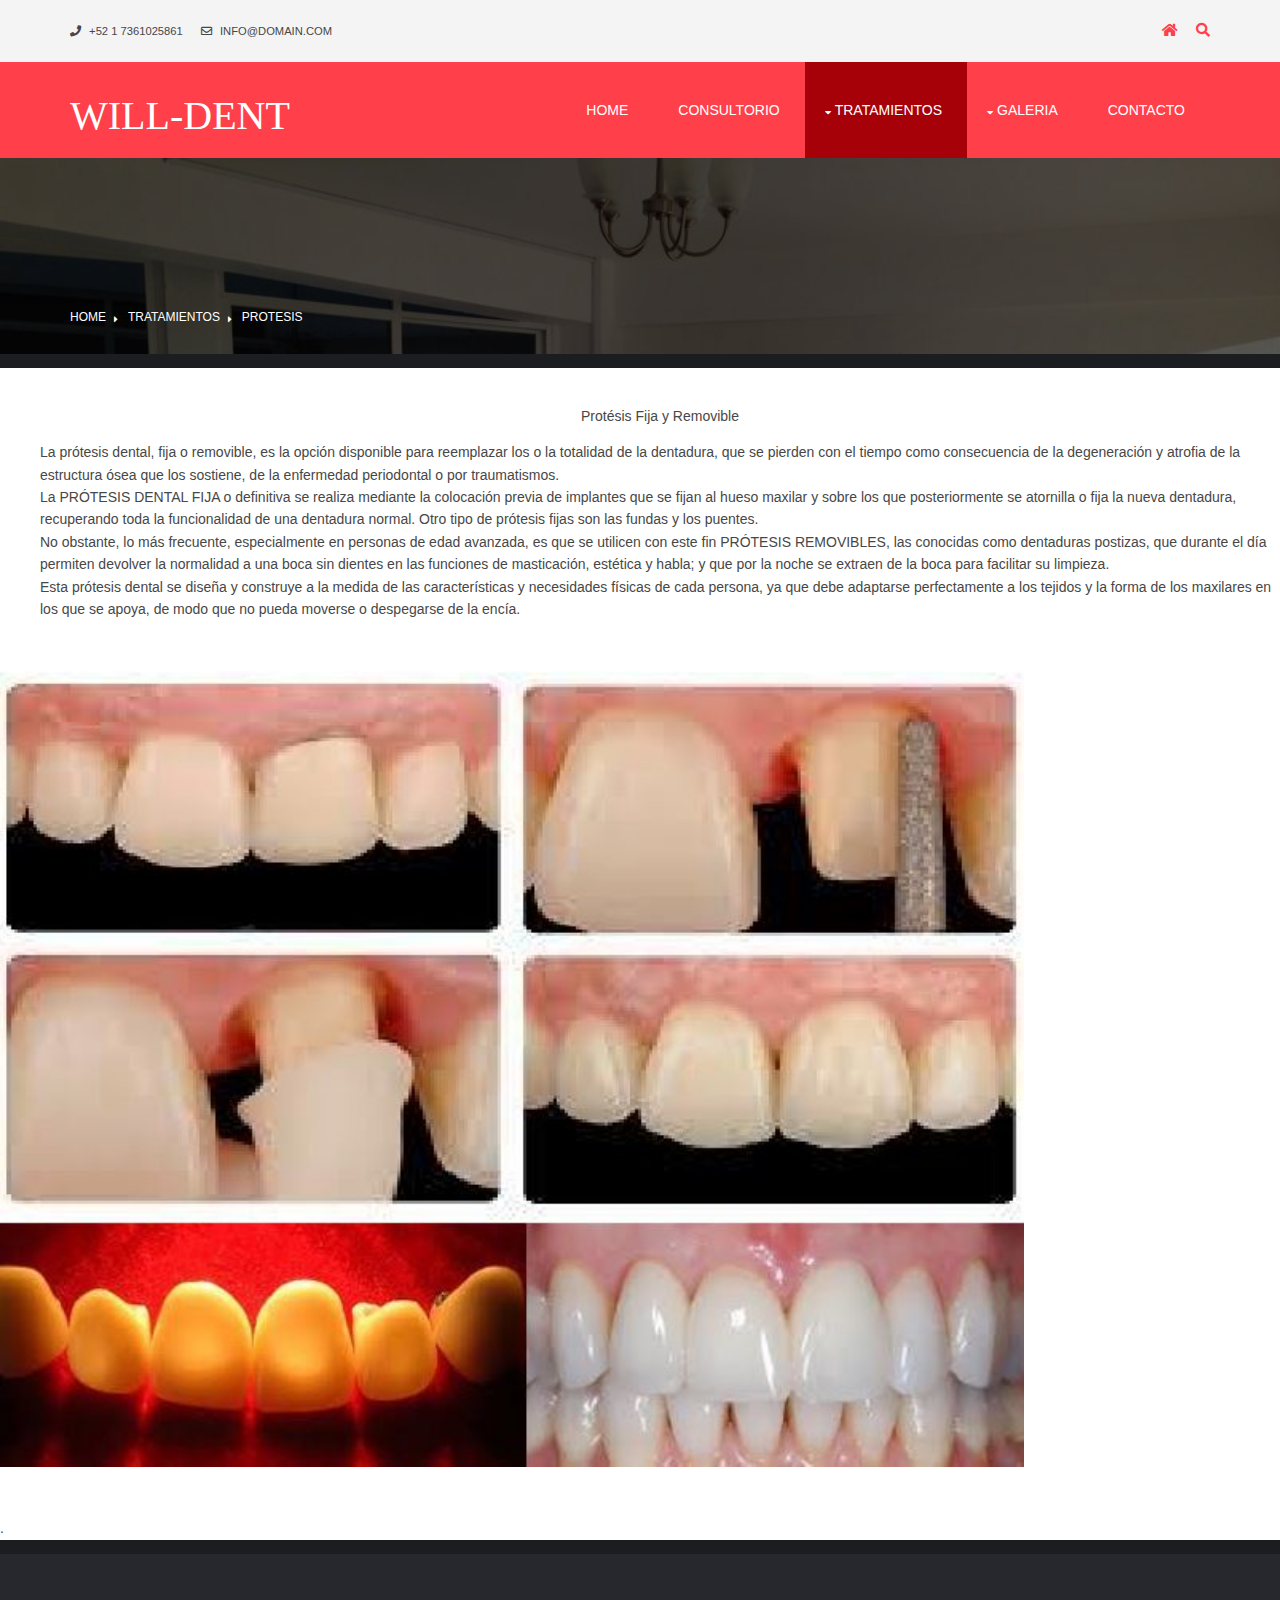
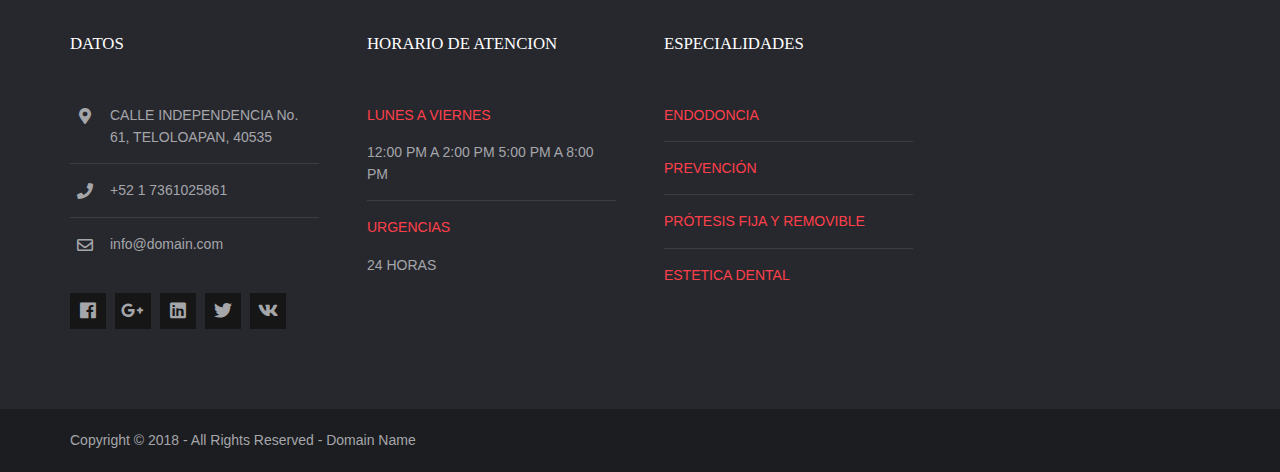
<file: pages/protesis.html>
<!DOCTYPE html>
<!--
Template Name: Gleblu
Author: <a href="https://www.os-templates.com/">OS Templates</a>
Author URI: https://www.os-templates.com/
Copyright: OS-Templates.com
Licence: Free to use under our free template licence terms
Licence URI: https://www.os-templates.com/template-terms
-->
<html lang="">
<!-- To declare your language - read more here: https://www.w3.org/International/questions/qa-html-language-declarations -->
<head>
<title>WILL-DENT | TRATAMIENTOS | PROTESIS</title>
<meta charset="utf-8">
<meta name="viewport" content="width=device-width, initial-scale=1.0, maximum-scale=1.0, user-scalable=no">
<link href="../layout/styles/layout.css" rel="stylesheet" type="text/css" media="all">
<style type="text/css">
/* DEMO ONLY */
.container .demo{text-align:center;}
.container .demo div{padding:8px 0;}
.container .demo div:nth-child(odd){color:#FFFFFF; background:#CCCCCC;}
.container .demo div:nth-child(even){color:#FFFFFF; background:#979797;}
@media screen and (max-width:900px){.container .demo div{margin-bottom:0;}}
/* DEMO ONLY */
</style>
</head>
<body id="top">
<!-- ################################################################################################ -->
<!-- ################################################################################################ -->
<!-- ################################################################################################ -->
<div class="wrapper row0">
  <div id="topbar" class="hoc clear">
    <div class="fl_left"> 
      <!-- ################################################################################################ -->
      <ul class="nospace">
        <li><i class="fas fa-phone rgtspace-5"></i> +52 1 7361025861</li>
        <li><i class="far fa-envelope rgtspace-5"></i> info@domain.com</li>
      </ul>
      <!-- ################################################################################################ -->
    </div>
    <div class="fl_right"> 
      <!-- ################################################################################################ -->
      <ul class="nospace">
        <li><a href="../index.html"><i class="fas fa-home"></i></a></li>
        <li id="searchform">
          <div>
            <form method="get" action="https://www.google.com/search" target="_blank">
<input type="search" name="q" placeholder="BUSCAR" autofocus required>
<input type="submit" value="Buscador" >
</form>
          </div>
        </li>
      </ul>
      <!-- ################################################################################################ -->
    </div>
  </div>
</div>
<!-- ################################################################################################ -->
<!-- ################################################################################################ -->
<!-- ################################################################################################ -->
<div class="wrapper row1">
  <header id="header" class="hoc clear">
    <div id="logo" class="fl_left"> 
      <!-- ################################################################################################ -->
      <h1><a href="../index.html">WILL-DENT</a></h1>
      <!-- ################################################################################################ -->
    </div>
    <nav id="mainav" class="fl_right"> 
      <!-- ################################################################################################ -->
      <ul class="clear">
        <li><a href="../index.html">Home</a></li>
        <li><a href="consultorio.html">CONSULTORIO</a></li>
        <li class="active"><a class="drop" href="#">TRATAMIENTOS</a>
          <ul>
            <li><a href="endodoncia.html">ENDODONCIA</a></li>
            <li><a href="estetica.html">ESTETICA</a></li>
            <li><a href="protesis.html">PROTESIS</a></li>
            <!--<li><a href="sidebar-right.html">Sidebar Right</a></li>
            <li class="active"><a href="basic-grid.html">Basic Grid</a></li>
            <li><a href="font-icons.html">Font Icons</a></li> -->
          </ul>
        </li>
        <li><a class="drop" href="#">GALERIA</a>
          <ul>
            <li><a href="fotos.html">FOTOS</a></li>
           <!-- <li><a class="drop" href="#">FOTOS</a>
              <ul>
             </ul> -->
            </li>
            <li><a href="videos.html">VIDEOS</a></li>
          </ul>
        </li>
        
        <li><a href="contacto.html">CONTACTO</a></li>
       <!-- <li><a href="#">Link Text</a></li>-->
      </ul>
      <!-- ################################################################################################ -->
    </nav>
  </header>
</div>
<!-- ################################################################################################ -->
<!-- ################################################################################################ -->
<!-- ################################################################################################ -->
<div class="wrapper bgded overlay" style="background-image:url('../images/demo/backgrounds/01.png');">
  <div id="breadcrumb" class="hoc clear"> 
    <!-- ################################################################################################ -->
    <ul>
      <li><a href="../index.html">Home</a></li>
      <li><a href="#">TRATAMIENTOS</a></li>
      <li><a href="#">PROTESIS</a></li>
    </ul>
    <!-- ################################################################################################ -->
  </div>
</div>
<!-- ################################################################################################ -->
<!-- ################################################################################################ -->
<!-- ################################################################################################ -->
<div class="wrapper row3">
      <tr>
          <td width="271"><p align="justify">&nbsp;</p>
            <ul type="disc">
              <div align="left" class="pageHeader Estilo7">
                <p align="center">Prot&eacute;sis Fija y Removible </p>
                <p><span class="Estilo10">La pr&oacute;tesis dental, fija o removible,  es la opci&oacute;n disponible para reemplazar los&nbsp;<a href="http://www.sanitas.es/sanitas/seguros/es/particulares/biblioteca-de-salud/salud-dental/anatomia-diente.html"></a>o la totalidad de la dentadura, que se  pierden con el tiempo como consecuencia de la degeneraci&oacute;n y atrofia de la  estructura &oacute;sea que los sostiene, de la enfermedad periodontal o por  traumatismos.<br />
La PR&Oacute;TESIS DENTAL FIJA o definitiva se  realiza mediante la colocaci&oacute;n previa de implantes que se fijan al hueso  maxilar y sobre los que posteriormente se atornilla o fija la nueva dentadura,  recuperando toda la funcionalidad de una dentadura normal. Otro tipo de  pr&oacute;tesis fijas son las fundas y los puentes.&nbsp;&nbsp;&nbsp;&nbsp; &nbsp;&nbsp;<br />
No obstante, lo m&aacute;s frecuente,  especialmente en personas de edad avanzada, es que se utilicen con este fin  PR&Oacute;TESIS REMOVIBLES, las conocidas como dentaduras postizas, que durante el d&iacute;a  permiten devolver la normalidad a una boca sin dientes en las funciones de  masticaci&oacute;n, est&eacute;tica y habla; y que por la noche se extraen de la boca para  facilitar su limpieza.<br />
Esta pr&oacute;tesis dental se dise&ntilde;a y  construye a la medida de las caracter&iacute;sticas y necesidades f&iacute;sicas de cada  persona, ya que debe adaptarse perfectamente a los tejidos y la forma de los  maxilares en los que se apoya, de modo que no pueda moverse o despegarse de la  enc&iacute;a</span>.</p>
              </div>
            </ul>
            <p align="justify">&nbsp;</p>
            <p align="justify"><img src="../images/demo/gallery/protesis.jpg"></p>
            <p class="pageHeader Estilo7">&nbsp;</p>
            <p align="justify" class="Estilo10">.</p>          </td>
        </tr>
        <tr>
</div>
<!-- ################################################################################################ -->
<!-- ################################################################################################ -->
<!-- ################################################################################################ -->
<div class="wrapper row4">
  <footer id="footer" class="hoc clear"> 
    <!-- ################################################################################################ -->
    <div class="one_quarter first">
      <h6 class="heading">DATOS</h6>
      <ul class="nospace linklist contact btmspace-30">
        <li><i class="fas fa-map-marker-alt"></i>
          <address>
          CALLE INDEPENDENCIA No. 61, TELOLOAPAN, 40535
          </address>
        </li>
        <li><i class="fas fa-phone"></i> +52 1 7361025861</li>
        <li><i class="far fa-envelope"></i> info@domain.com</li>
      </ul>
      <ul class="faico clear">
        <li><a class="faicon-facebook" href="https://web.facebook.com/OrtodonciaTeloloapan/"><i class="fab fa-facebook"></i></a></li>
        <li><a class="faicon-google-plus" href="#"><i class="fab fa-google-plus-g"></i></a></li>
        <li><a class="faicon-linkedin" href="#"><i class="fab fa-linkedin"></i></a></li>
        <li><a class="faicon-twitter" href="#"><i class="fab fa-twitter"></i></a></li>
        <li><a class="faicon-vk" href="#"><i class="fab fa-vk"></i></a></li>
      </ul>
    </div>
    <div class="one_quarter">
      <h6 class="heading">HORARIO DE ATENCION</h6>
      <ul class="nospace linklist">
        <li>
          <article>
            <p class="nospace btmspace-10"><a href="#">LUNES A VIERNES</a></p>
            <time class="block font-xs" datetime="2045-04-06">12:00 PM A 2:00 PM<sup></sup> 5:00 PM A 8:00 PM</time>
          </article>
        </li>
        <li>
          <article>
            <p class="nospace btmspace-10"><a href="#">URGENCIAS</a></p>
            <time class="block font-xs" datetime="2045-04-05">24 HORAS<sup></sup> </time>
          </article>
        </li>
      </ul>
    </div>
    <div class="one_quarter">
      <h6 class="heading">ESPECIALIDADES</h6>
      <ul class="nospace linklist">
       <li><a href="endodoncia.html">ENDODONCIA</a></li>
        <li><a href="videos.html">PREVENCIÓN</a></li>
        <li><a href="protesis.html">PRÓTESIS FIJA Y REMOVIBLE</a></li>
        <li><a href="estetica.html">ESTETICA DENTAL</a></li>
      </ul>
    </div>
    <!-- ################################################################################################ -->
  </footer>
</div>
<!-- ################################################################################################ -->
<!-- ################################################################################################ -->
<!-- ################################################################################################ -->
<div class="wrapper row5">
  <div id="copyright" class="hoc clear"> 
    <!-- ################################################################################################ -->
    <p class="fl_left">Copyright &copy; 2018 - All Rights Reserved - <a href="#">Domain Name</a></p>
    
    <!-- ################################################################################################ -->
  </div>
</div>
<!-- ################################################################################################ -->
<!-- ################################################################################################ -->
<!-- ################################################################################################ -->
<a id="backtotop" href="#top"><i class="fas fa-chevron-up"></i></a>
<!-- JAVASCRIPTS -->
<script src="../layout/scripts/jquery.min.js"></script>
<script src="../layout/scripts/jquery.backtotop.js"></script>
<script src="../layout/scripts/jquery.mobilemenu.js"></script>
</body>
</html>
</file>
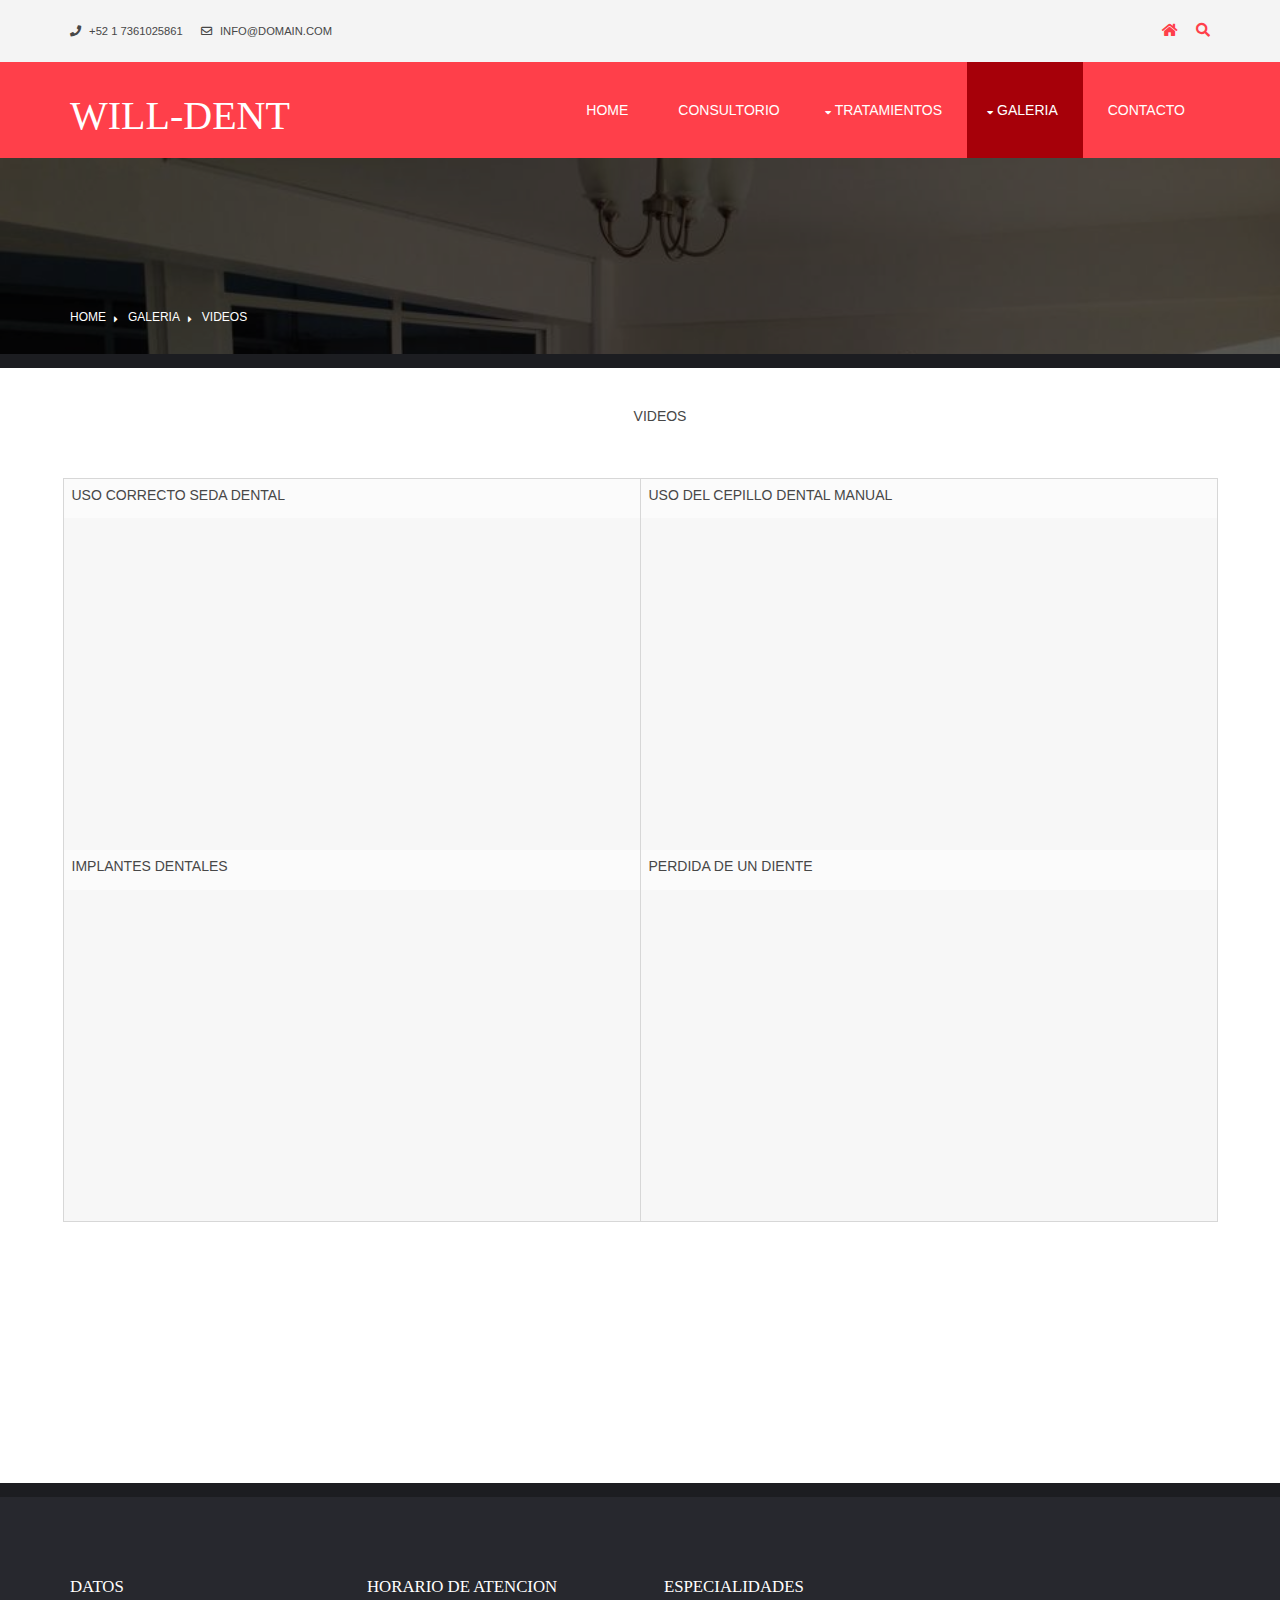
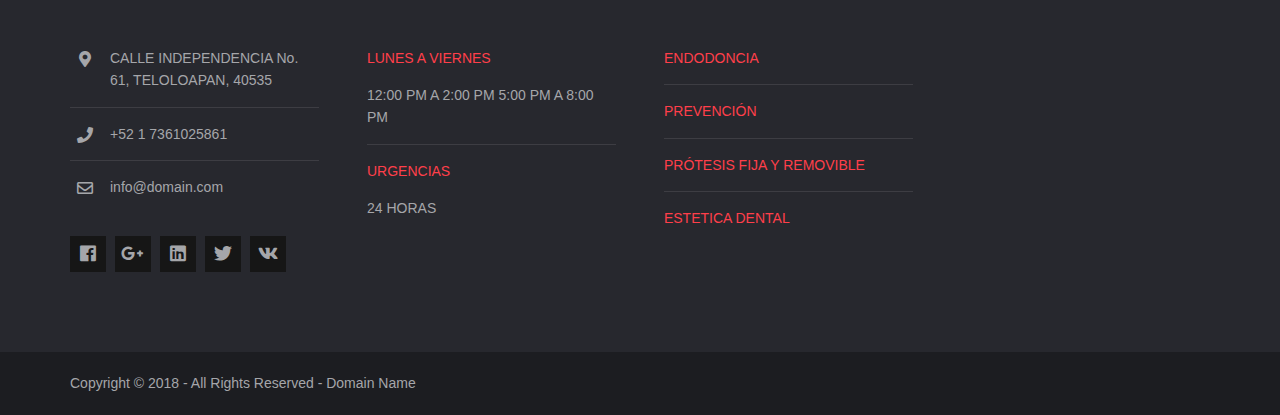
<file: pages/videos.html>
<!DOCTYPE html>
<!--
Template Name: Gleblu
Author: <a href="https://www.os-templates.com/">OS Templates</a>
Author URI: https://www.os-templates.com/
Copyright: OS-Templates.com
Licence: Free to use under our free template licence terms
Licence URI: https://www.os-templates.com/template-terms
-->
<html lang="">
<!-- To declare your language - read more here: https://www.w3.org/International/questions/qa-html-language-declarations -->
<head>
<title>WILL-DENT | GALERIA| VIDEOS</title>
<meta charset="utf-8">
<meta name="viewport" content="width=device-width, initial-scale=1.0, maximum-scale=1.0, user-scalable=no">
<link href="../layout/styles/layout.css" rel="stylesheet" type="text/css" media="all">
</head>
<body id="top">
<!-- ################################################################################################ -->
<!-- ################################################################################################ -->
<!-- ################################################################################################ -->
<div class="wrapper row0">
  <div id="topbar" class="hoc clear">
    <div class="fl_left"> 
      <!-- ################################################################################################ -->
      <ul class="nospace">
        <li><i class="fas fa-phone rgtspace-5"></i> +52 1 7361025861</li>
        <li><i class="far fa-envelope rgtspace-5"></i> info@domain.com</li>
      </ul>
      <!-- ################################################################################################ -->
    </div>
    <div class="fl_right"> 
      <!-- ################################################################################################ -->
      <ul class="nospace">
        <li><a href="../index.html"><i class="fas fa-home"></i></a></li>
        <li id="searchform">
          <div>
            <form method="get" action="https://www.google.com/search" target="_blank">
<input type="search" name="q" placeholder="BUSCAR" autofocus required>
<input type="submit" value="Buscador" >
</form>
          </div>
        </li>
      </ul>
      <!-- ################################################################################################ -->
    </div>
  </div>
</div>
<!-- ################################################################################################ -->
<!-- ################################################################################################ -->
<!-- ################################################################################################ -->
<div class="wrapper row1">
  <header id="header" class="hoc clear">
    <div id="logo" class="fl_left"> 
      <!-- ################################################################################################ -->
      <h1><a href="../index.html">WILL-DENT</a></h1>
      <!-- ################################################################################################ -->
    </div>
    <nav id="mainav" class="fl_right"> 
      <!-- ################################################################################################ -->
      <ul class="clear">
        <li><a href="../index.html">Home</a></li>
        <li><a href="consultorio.html">CONSULTORIO</a></li>
        <li ><a class="drop" href="#">TRATAMIENTOS</a>
          <ul>
            <li><a href="endodoncia.html">ENDODONCIA</a></li>
            <li><a href="estetica.html">ESTETICA</a></li>
            <li><a href="protesis.html">PROTESIS</a></li>
           <!-- <li><a href="sidebar-right.html">Sidebar Right</a></li>
            <li><a href="basic-grid.html">Basic Grid</a></li>
            <li class="active"><a href="font-icons.html">Font Icons</a></li>-->
          </ul>
        </li>
        <li class="active"><a class="drop" href="#">GALERIA</a>
          <ul>
            <li><a href="fotos.html">FOTOS</a></li>
           <!-- <li><a class="drop" href="#">FOTOS</a>
              <ul>
             </ul> -->
            </li>
            <li><a href="videos.html">VIDEOS</a></li>
          </ul>
        </li>
        
        <li><a href="contacto.html">CONTACTO</a></li>
       <!-- <li><a href="#">Link Text</a></li>-->
      </ul>
      <!-- ################################################################################################ -->
    </nav>
  </header>
</div>
<!-- ################################################################################################ -->
<!-- ################################################################################################ -->
<!-- ################################################################################################ -->
<div class="wrapper bgded overlay" style="background-image:url('../images/demo/backgrounds/01.png');">
  <div id="breadcrumb" class="hoc clear"> 
    <!-- ################################################################################################ -->
    <ul>
      <li><a href="../index.html">Home</a></li>
      <li><a href="#">GALERIA</a></li>
      <li><a href="#">VIDEOS</a></li>
    </ul>
    <!-- ################################################################################################ -->
  </div>
  
</div>
<!-- ################################################################################################ -->
<!-- ################################################################################################ -->
<!-- ################################################################################################ -->
<div class="wrapper row3">
  <ul type="disc">
    <div align="left" class="pageHeader Estilo7">
      <p align="center">&nbsp;</p>
      <p align="center">VIDEOS</p>
    </div>
  </ul>
  <p>&nbsp;</p>
  <div align="center">
    <table width="80%" border="1">
      <tr>
        <td>USO CORRECTO SEDA DENTAL</td>
        <td>USO DEL CEPILLO DENTAL MANUAL </td>
      </tr>
      <tr>
        <td><iframe width="560" height="315" src="https://www.youtube.com/embed/jK5imyP1VQ4" frameborder="0" allow="accelerometer; autoplay; encrypted-media; gyroscope; picture-in-picture" allowfullscreen></iframe></td>
        <td><iframe width="560" height="315" src="https://www.youtube.com/embed/xO3ylpGBIa4" frameborder="0" allow="accelerometer; autoplay; encrypted-media; gyroscope; picture-in-picture" allowfullscreen></iframe></td>
      </tr>
      <tr>
        <td>IMPLANTES DENTALES</td>
        <td>PERDIDA DE UN DIENTE</td>
      </tr>
      <tr>
        <td><iframe width="560" height="315" src="https://www.youtube.com/embed/In_pibuIu_E" frameborder="0" allow="accelerometer; autoplay; encrypted-media; gyroscope; picture-in-picture" allowfullscreen></iframe></td>
        <td><iframe width="560" height="315" src="https://www.youtube.com/embed/fypm0ouaf7k" frameborder="0" allow="accelerometer; autoplay; encrypted-media; gyroscope; picture-in-picture" allowfullscreen></iframe></td>
      </tr>
    </table>
  </div>
  <p>&nbsp;</p>
  <p>&nbsp;</p>
  <p>&nbsp;</p>
  <p>&nbsp;</p>
  <p>&nbsp;</p>
  <p>&nbsp;</p>
  <p>&nbsp;</p>
</div>
<!-- ################################################################################################ -->
<!-- ################################################################################################ -->
<!-- ################################################################################################ -->
<div class="wrapper row4">
  <footer id="footer" class="hoc clear"> 
    <!-- ################################################################################################ -->
    <div class="one_quarter first">
      <h6 class="heading">DATOS</h6>
      <ul class="nospace linklist contact btmspace-30">
        <li><i class="fas fa-map-marker-alt"></i>
          <address>
          CALLE INDEPENDENCIA No. 61, TELOLOAPAN, 40535
          </address>
        </li>
        <li><i class="fas fa-phone"></i> +52 1 7361025861</li>
        <li><i class="far fa-envelope"></i> info@domain.com</li>
      </ul>
      <ul class="faico clear">
        <li><a class="faicon-facebook" href="https://web.facebook.com/OrtodonciaTeloloapan/"><i class="fab fa-facebook"></i></a></li>
        <li><a class="faicon-google-plus" href="#"><i class="fab fa-google-plus-g"></i></a></li>
        <li><a class="faicon-linkedin" href="#"><i class="fab fa-linkedin"></i></a></li>
        <li><a class="faicon-twitter" href="#"><i class="fab fa-twitter"></i></a></li>
        <li><a class="faicon-vk" href="#"><i class="fab fa-vk"></i></a></li>
      </ul>
    </div>
    <div class="one_quarter">
      <h6 class="heading">HORARIO DE ATENCION</h6>
      <ul class="nospace linklist">
        <li>
          <article>
            <p class="nospace btmspace-10"><a href="#">LUNES A 
            VIERNES</a></p>
            <time class="block font-xs" datetime="2045-04-06">12:00 PM A 2:00 PM<sup></sup> 5:00 PM A 8:00 PM</time>
          </article>
        </li>
        <li>
          <article>
            <p class="nospace btmspace-10"><a href="#">URGENCIAS</a></p>
            <time class="block font-xs" datetime="2045-04-05">24 HORAS<sup></sup> </time>
          </article>
        </li>
      </ul>
    </div>
    <div class="one_quarter">
      <h6 class="heading">ESPECIALIDADES</h6>
      <ul class="nospace linklist">
        <li><a href="endodoncia.html">ENDODONCIA</a></li>
        <li><a href="videos.html">PREVENCIÓN</a></li>
        <li><a href="protesis.html">PRÓTESIS FIJA Y REMOVIBLE</a></li>
        <li><a href="estetica.html">ESTETICA DENTAL</a></li>
      </ul>
    </div>
    <!-- ################################################################################################ -->
  </footer>
</div>
<!-- ################################################################################################ -->
<!-- ################################################################################################ -->
<!-- ################################################################################################ -->
<div class="wrapper row5">
  <div id="copyright" class="hoc clear"> 
    <!-- ################################################################################################ -->
    <p class="fl_left">Copyright &copy; 2018 - All Rights Reserved - <a href="#">Domain Name</a></p>
    
    <!-- ################################################################################################ -->
  </div>
</div>
<!-- ################################################################################################ -->
<!-- ################################################################################################ -->
<!-- ################################################################################################ -->
<a id="backtotop" href="#top"><i class="fas fa-chevron-up"></i></a>
<!-- JAVASCRIPTS -->
<script src="../layout/scripts/jquery.min.js"></script>
<script src="../layout/scripts/jquery.backtotop.js"></script>
<script src="../layout/scripts/jquery.mobilemenu.js"></script>
</body>
</html>
</file>
<file: layout/styles/layout.css>
@charset "utf-8";
/*
Template Name: Gleblu
Author: <a href="https://www.os-templates.com/">OS Templates</a>
Author URI: https://www.os-templates.com/
Copyright: OS-Templates.com
Licence: Free to use under our free template licence terms
Licence URI: https://www.os-templates.com/template-terms
File: Layout CSS
*/

@import url("fontawesome-free/css/fontawesome-all.min.css");
@import url("framework.css");

/* Rows
--------------------------------------------------------------------------------------------------------------- */
.row0, .row0 a{}
.row1, .row1 a{}
.row2, .row2 a{}
.row3, .row3 a{}
.row4, .row4 a{}
.row5, .row5 a{}


/* Top Bar
--------------------------------------------------------------------------------------------------------------- */
#topbar{padding:20px 0; font-size:.8rem; text-transform:uppercase;}

#topbar ul li{display:inline-block; margin-right:15px;}
#topbar ul li:last-child{margin-right:0; padding-right:0; border-right:none;}
#topbar i{line-height:normal;}
#topbar > div:nth-of-type(2) i{font-size:1rem;}

/* Search Form */
#topbar #searchform{position:relative; line-height:1; z-index:9999;}
#topbar #searchform::after{display:block; height:18px; line-height:18px; padding:0; font-family:"Font Awesome\ 5 Free"; font-weight:900; font-size:1rem; content:"\f002"/* fa-search */;}
#topbar #searchform:hover::after, #topbar #searchform button{cursor:pointer;}
#topbar #searchform > div{position:absolute; top:18px; right:0; width:280px; visibility:hidden; opacity:0/* Required for transition effect */;}
#topbar #searchform:hover > div{visibility:visible; opacity:1/* Required for transition effect */;}
#topbar #searchform form{display:block; position:relative;}
#topbar #searchform form *{border:none;}
#topbar #searchform input{display:block; width:100%; height:36px; padding:8px 40px 8px 10px; font-size:1rem;}
#topbar #searchform ::placeholder{text-transform:capitalize;}
#topbar #searchform button{display:block; position:absolute; top:3px; right:2px; height:30px; font-size:16px; line-height:1;}


/* Header
--------------------------------------------------------------------------------------------------------------- */
#header{}

#header #logo{margin:30px 0 0 0;}
#header #logo h1{margin:0; padding:0; font-size:40px; text-transform:uppercase;}


/* Page Intro
--------------------------------------------------------------------------------------------------------------- */
#pageintro{padding:200px 0 300px;}/* 300px => 100px for #introblocks negative margin */

#pageintro article, #pageintro article p{
	/* [disabled]display:block; */
	max-width: 75%;
	margin: 0 auto;
	text-align: center;
}
#pageintro article p{max-width:65%; line-height:2rem;}
#pageintro .heading{
	margin-bottom: 20px;
	/* [disabled]font-size:4rem; */
}
#pageintro footer{margin-top:50px;}


/* Introblocks - x3
--------------------------------------------------------------------------------------------------------------- */
#introblocks{position:relative; z-index:1;}
#introblocks > ul{display:block; margin:-180px 0 0; text-align:center;}/* 180px => 100px + container padding */
#introblocks article{display:block; padding:30px; text-align:center;}
#introblocks article > a{}
#introblocks article > a::after{display:block; width:100%; content:"";}/* Used to stop the two inline-block elements stacking next to each other */
#introblocks article i{display:inline-block; position:relative; width:45px; height:45px; line-height:43px; margin-bottom:30px; font-size:16px; text-align:center; border:1px solid; border-radius:50%;}
#introblocks article .heading{font-size:1.2rem; font-weight:700;}
#introblocks article .heading.underline::after{left:50%; margin-left:-12%;}


/* Content Area
--------------------------------------------------------------------------------------------------------------- */
.container{padding:80px 0;}

/* Content */
.container .content{}

.sectiontitle{display:block; max-width:55%; margin:0 auto 80px; text-align:center;}
.sectiontitle *{margin:0;}

/* Overview - for services etc. */
.overview{}
.overview > li{margin-bottom:50px;}
.overview > li:nth-last-child(-n+3){margin-bottom:0;}/* Removes bottom margin from the last three items - margin is restored in the media queries when items stack */
.overview > li:nth-child(3n+1){margin-left:0; clear:left;}/* Removes the need to add class="first" */
.overview article{}
.overview article *{margin:0; padding:0;}
.overview article > div{display:block; position:relative; min-height:36px; margin:0 0 20px 0; padding:8px 0 0 55px;}
.overview article > div *{line-height:1;}
.overview article > div i{display:block; position:absolute; top:0; left:0; font-size:36px;}
.overview article > div .heading{}
.overview article p{}

/* Testimonials */
#testimonials{}
#testimonials > li:last-child{margin-bottom:0;}/* Used when elements stack in smaller viewports */
#testimonials blockquote{display:block; position:relative; width:100%; margin:0 0 30px 0; padding:30px; line-height:1.4; z-index:1; border-radius:10px;}
#testimonials blockquote::before{display:block; position:absolute; top:10px; left:10px; font-family:"Font Awesome\ 5 Free"; font-weight:900; font-size:32px; line-height:32px; content:"\f10d"; z-index:-1;}
#testimonials blockquote::after{display:block; position:absolute; bottom:-15px; left:30px; width:0; height:0; content:""; border:15px solid transparent; border-bottom:none;}
#testimonials figure{}
#testimonials figure *{margin:0; line-height:1;}
#testimonials figure img{float:left; margin:0 15px;}
#testimonials figcaption{float:left; margin-top:10px;}
#testimonials figcaption .heading{font-size:1.2rem; font-weight:700;}
#testimonials figcaption em{font-size:.8rem;}
#testimonials footer{text-align:center;}

/* Latest - Blog posts etc. */
#latest{}
#latest article{}
#latest article figure{margin-bottom:30px;}
#latest article figure img{}
#latest article .excerpt{}
#latest article .excerpt .heading{margin:0 0 15px 0; font-size:1.2rem;}
#latest article .excerpt .meta{}
#latest article .excerpt .meta li{display:inline-block; margin:0 3px 0 0; padding:0; font-size:.8rem;}
#latest article .excerpt .meta li:last-child{margin:0;}
#latest article .excerpt .meta li::after{margin-left:8px; content:"|";}
#latest article .excerpt .meta li:last-child::after{margin:0; content:"";}
#latest article .excerpt p{}
#latest article .excerpt footer{margin-top:30px;}

/* Comments */
#comments ul{margin:0 0 40px 0; padding:0; list-style:none;}
#comments li{margin:0 0 10px 0; padding:15px;}
#comments .avatar{float:right; margin:0 0 10px 10px; padding:3px; border:1px solid;}
#comments address{font-weight:bold;}
#comments time{font-size:smaller;}
#comments .comcont{display:block; margin:0; padding:0;}
#comments .comcont p{margin:10px 5px 10px 0; padding:0;}

#comments form{display:block; width:100%;}
#comments input, #comments textarea{width:100%; padding:10px; border:1px solid;}
#comments textarea{overflow:auto;}
#comments div{margin-bottom:15px;}
#comments input[type="submit"], #comments input[type="reset"]{display:inline-block; width:auto; min-width:150px; margin:0; padding:8px 5px; cursor:pointer;}

/* Sidebar */
.container .sidebar{}

.sidebar .sdb_holder{margin-bottom:50px;}
.sidebar .sdb_holder:last-child{margin-bottom:0;}


/* Footer
--------------------------------------------------------------------------------------------------------------- */
#footer{padding:80px 0;}

#footer .heading{margin-bottom:50px; font-size:1.2rem;}

#footer .linklist li{display:block; margin-bottom:15px; padding:0 0 15px 0; border-bottom:1px solid;}
#footer .linklist li:last-child{margin:0; padding:0; border:none;}
#footer .linklist li::before, #footer .linklist li::after{display:table; content:"";}
#footer .linklist li, #footer .linklist li::after{clear:both;}

#footer .contact{}
#footer .contact.linklist li, #footer .contact.linklist li:last-child{position:relative; padding-left:40px;}
#footer .contact li *{margin:0; padding:0; line-height:1.6;}
#footer .contact li i{display:block; position:absolute; top:0; left:0; width:30px; font-size:16px; text-align:center;}

#footer .latestimg{}
#footer .latestimg > li{display:inline-block; float:left; width:30%; margin:0 0 5% 5%;}
#footer .latestimg > li:nth-last-child(-n+3){margin-bottom:0;}/* Removes bottom margin from the last three items - margin is restored in the media queries when items stack */
#footer .latestimg > li:nth-child(3n+1){margin-left:0; clear:left;}/* Removes the need to add class="first" */
#footer .latestimg > li img{width:100%;}/* Force the image to resize to take the full space - may have to be changed for tablets, depends on personal preference */
#footer .latestimg > li a.imgover{display:block;}


/* Copyright
--------------------------------------------------------------------------------------------------------------- */
#copyright{padding:20px 0;}
#copyright *{margin:0; padding:0;}


/* Transition Fade
This gives a smooth transition to "ALL" elements used in the layout - other than the navigation form used in mobile devices
If you don't want it to fade all elements, you have to list the ones you want to be faded individually
Delete it completely to stop fading
--------------------------------------------------------------------------------------------------------------- */
*, *::before, *::after{transition:all .3s ease-in-out;}
#mainav form *{transition:none !important;}


/* ------------------------------------------------------------------------------------------------------------ */
/* ------------------------------------------------------------------------------------------------------------ */
/* ------------------------------------------------------------------------------------------------------------ */
/* ------------------------------------------------------------------------------------------------------------ */
/* ------------------------------------------------------------------------------------------------------------ */


/* Navigation
--------------------------------------------------------------------------------------------------------------- */
nav ul, nav ol{margin:0; padding:0; list-style:none;}

#mainav, #breadcrumb, .sidebar nav{line-height:normal;}
#mainav .drop::after, #mainav li li .drop::after, #breadcrumb li a::after, .sidebar nav a::after{position:absolute; font-family:"Font Awesome\ 5 Free"; font-weight:900; font-size:10px; line-height:10px;}

/* Top Navigation */
#mainav{}
#mainav ul{text-transform:uppercase;}
#mainav ul ul{position:absolute; width:180px; text-transform:none; z-index:9999;}
#mainav ul ul ul{left:180px; top:0;}
#mainav li{display:block; position:relative; float:left; margin:0; padding:0;}
#mainav li:last-child{
	margin-right: 0;
}
#mainav li li{width:100%; margin:0;}
#mainav li a{display:block; padding:40px 25px;}
#mainav li li a{border:solid; border-width:0 0 1px 0;}
#mainav .drop{padding-left:30px;}
#mainav li li a, #mainav li li .drop{display:block; margin:0; padding:10px 15px;}
#mainav .drop::after, #mainav li li .drop::after{content:"\f0d7";}
#mainav .drop::after{top:45px; left:20px;}
#mainav li li .drop::after{top:15px; left:5px;}
#mainav ul ul{visibility:hidden; opacity:0;}
#mainav ul li:hover > ul{visibility:visible; opacity:1;}

#mainav form{display:none; width:100%; margin:0; padding:0;}
#mainav form select, #mainav form select option{display:block; cursor:pointer; outline:none;}
#mainav form select{width:100%; padding:5px; border:none;}
#mainav form select option{margin:5px; padding:0; border:none;}

/* Breadcrumb */
#breadcrumb{padding:150px 0 30px;}
#breadcrumb ul{margin:0; padding:0; list-style:none; text-transform:uppercase;}
#breadcrumb li{display:inline-block; margin:0 6px 0 0; padding:0;}
#breadcrumb li a{display:block; position:relative; margin:0; padding:0 12px 0 0; font-size:12px;}
#breadcrumb li a::after{top:4px; right:0; content:"\f0da";}
#breadcrumb li:last-child a{margin:0; padding:0;}
#breadcrumb li:last-child a::after{display:none;}
#breadcrumb .heading{margin:0; font-size:2rem;}

/* Sidebar Navigation */
.sidebar nav{display:block; width:100%;}
.sidebar nav li{margin:0 0 3px 0; padding:0;}
.sidebar nav a{display:block; position:relative; margin:0; padding:5px 10px 5px 15px; text-decoration:none; border:solid; border-width:0 0 1px 0;}
.sidebar nav a::after{top:10px; left:5px; content:"\f0da";}
.sidebar nav ul ul a{padding-left:35px;}
.sidebar nav ul ul a::after{left:25px;}
.sidebar nav ul ul ul a{padding-left:55px;}
.sidebar nav ul ul ul a::after{left:45px;}

/* Pagination */
.pagination{display:block; width:100%; text-align:center; clear:both;}
.pagination li{display:inline-block; margin:0 2px 0 0;}
.pagination li:last-child{margin-right:0;}
.pagination a, .pagination strong{display:block; padding:8px 11px; border:1px solid; background-clip:padding-box; font-weight:normal;}

/* Back to Top */
#backtotop{z-index:999; display:inline-block; position:fixed; visibility:hidden; bottom:20px; right:20px; width:36px; height:36px; line-height:36px; font-size:16px; text-align:center; opacity:.2;}
#backtotop i{display:block; width:100%; height:100%; line-height:inherit;}
#backtotop.visible{visibility:visible; opacity:.5;}
#backtotop:hover{opacity:1;}


/* Tables
--------------------------------------------------------------------------------------------------------------- */
table, th, td{border:1px solid; border-collapse:collapse; vertical-align:top;}
table, th{
	table-layout: auto;
	position: fixed;
}
table{
	width: 60%;
	margin-bottom: 20px;
	height: 40px;
	background-color: #900;
}
th, td{padding:5px 8px;}
td{border-width:0 1px;}


/* Gallery
--------------------------------------------------------------------------------------------------------------- */
#gallery{display:block; width:100%; margin-bottom:50px;}
#gallery figure figcaption{display:block; width:100%; clear:both;}
#gallery li{margin-bottom:30px;}


/* Font Awesome Social Icons
--------------------------------------------------------------------------------------------------------------- */
.faico{margin:0; padding:0; list-style:none;}
.faico li{display:inline-block; margin:8px 5px 0 0; padding:0; line-height:normal;}
.faico li:last-child{margin-right:0;}
.faico a{display:inline-block; width:36px; height:36px; line-height:36px; font-size:18px; text-align:center;}

.faico a{color:inherit; background-color:#161616;}
.faico a:hover{color:#FFFFFF;}

.faicon-dribble:hover{background-color:#EA4C89;}
.faicon-facebook:hover{background-color:#3B5998;}
.faicon-google-plus:hover{background-color:#DB4A39;}
.faicon-linkedin:hover{background-color:#0E76A8;}
.faicon-twitter:hover{background-color:#00ACEE;}
.faicon-vk:hover{background-color:#4E658E;}


/* ------------------------------------------------------------------------------------------------------------ */
/* ------------------------------------------------------------------------------------------------------------ */
/* ------------------------------------------------------------------------------------------------------------ */
/* ------------------------------------------------------------------------------------------------------------ */
/* ------------------------------------------------------------------------------------------------------------ */


/* Colours
--------------------------------------------------------------------------------------------------------------- */
body{color:#A5A6AA; background-color:#1C1D21;}
a{color:#FF3F4A;}
a:active, a:focus{background:transparent !important;}/* IE10 + 11 Bugfix - prevents grey background */
hr, .borderedbox{border-color:#D7D7D7;}
label span{color:#FF0000; background-color:inherit;}
input:focus, textarea:focus, *:required:focus{border-color:#FF3F4A !important;}

.overlay{color:#FFFFFF; background-color:inherit;}
.overlay::after{color:inherit; background-color:rgba(0,0,0,.55);}
.overlay.light{color:#474747;}
.overlay.light::after{background-color:rgba(255,255,255,.7);}

.btn, .btn.inverse:hover{color:#FFFFFF; background-color:#FF3F4A; border-color:#FF3F4A;}
.btn:hover, .btn.inverse{color:inherit; background-color:transparent; border-color:inherit;}

.imgover:hover::before{background:rgba(0,0,0,.55);}
.imgover, .imgover:hover::after{color:#FFFFFF;}

.heading.underline::after{background-color:#A60009;}


/* Rows */
.row0{color:#474747; background-color:#F4F4F4;}
.row1{color:#FFFFFF; background-color:#FF3F4A;}
.row2{color:#474747; background-color:#F4F4F4;}
.row3{color:#474747; background-color:#FFFFFF;}
.row4{color:#A5A6AA; background-color:#27282E;}
.row5, .row5 a{color:#A5A6AA; background-color:#1C1D21;}


/* Top Bar */
#topbar #searchform{color:#FF3F4A;}
#topbar #searchform:hover{}
#topbar #searchform input{color:#FFFFFF; background:#A60009;}
#topbar #searchform button{color:#FFFFFF; background:transparent;}


/* Header */
#header #logo h1 a{color:inherit;}


/* Page Intro */
#pageintro{color:#FFFFFF;}


/* Introblocks */
#introblocks article{color:#474747; background-color:#FFFFFF; box-shadow:0px 0px 15px rgba(0,0,0,.1);}
#introblocks article:hover, #introblocks .active{color:#FFFFFF; background-color:#1C1D21;}
#introblocks article i{border-color:rgba(0,0,0,.1);}
#introblocks article:hover i, #introblocks .active i{color:#FFFFFF; background-color:#FF3F4A;}


/* Content Area */
.overview a{color:inherit;}
.overview article:hover a{color:#FF3F4A;}

#testimonials blockquote{
	color: #474747;
	/* [disabled]background-color:#FFFFFF; */
}
#testimonials blockquote:hover{color:#FFFFFF; background-color:#A60009;}
#testimonials blockquote::before{color:rgba(0,0,0,.1);}
#testimonials blockquote::after{border-top-color:#FFFFFF;}
#testimonials blockquote:hover::after{border-top-color:#A60009;}


/* Footer */
#footer .heading{color:#FFFFFF;}
#footer hr, #footer .borderedbox, #footer .linklist li{border-color:rgba(255,255,255,.1);}


/* Navigation */
#mainav{}
#mainav li a{color:inherit; border-color:transparent;}
#mainav .active a, #mainav a:hover, #mainav li:hover > a{color:#FFFFFF; background-color:#A60009;}
#mainav li li a, #mainav .active li a{color:#FFFFFF; background-color:rgba(255,63,74,.5);/* #FF3F4A */ border-color:rgba(255,63,74,.5);}
#mainav li li:hover > a, #mainav .active .active > a{color:#FFFFFF; background-color:#A60009; border-color:rgba(255,255,255,.6);}
#mainav form select{color:#474747; background-color:#FFFFFF;}

#breadcrumb a{color:inherit; background-color:inherit;}
#breadcrumb li:last-child a{
	color: #FFFFFF;
}

.container .sidebar nav a{color:inherit; border-color:#D7D7D7;}
.container .sidebar nav a:hover{color:#FF3F4A;}

.pagination a, .pagination strong{border-color:#D7D7D7;}
.pagination .current *{color:#FFFFFF; background-color:#FF3F4A;}

#backtotop{color:#FFFFFF; background-color:#FF3F4A;}


/* Tables + Comments */
table, th, td, #comments .avatar, #comments input, #comments textarea{
	border-color: #D7D7D7;
	position: static;
	height: 30%;
	width: 40%;
}
th{color:#FFFFFF; background-color:#373737;}
tr, #comments li, #comments input[type="submit"], #comments input[type="reset"]{
	color: inherit;
	background-color: #FBFBFB;
	height: 40px;
	width: 30px;
}
tr:nth-child(even), #comments li:nth-child(even){color:inherit; background-color:#F7F7F7;}
table a, #comments a{background-color:inherit;}


/* ------------------------------------------------------------------------------------------------------------ */
/* ------------------------------------------------------------------------------------------------------------ */
/* ------------------------------------------------------------------------------------------------------------ */
/* ------------------------------------------------------------------------------------------------------------ */
/* ------------------------------------------------------------------------------------------------------------ */


/* Media Queries
--------------------------------------------------------------------------------------------------------------- */
@-ms-viewport{width:device-width;}


/* Max Wrapper Width - Laptop, Desktop etc.
--------------------------------------------------------------------------------------------------------------- */
@media screen and (min-width:1140px){
	.hoc{max-width:1140px;}
}

@media screen and (min-width:978px) and (max-width:1140px){
	.hoc{max-width:95%;}
}


/* Mobile Devices
--------------------------------------------------------------------------------------------------------------- */
@media screen and (max-width:978px){
	.hoc{max-width:90%;}

	#topbar{}

	#header{padding:30px 0;}
	#header #logo{margin-top:0;}

	#mainav{}
	#mainav ul{display:none;}
	#mainav form{display:block; margin-top:8px;}

	#breadcrumb{}

	.container{}
	#comments input[type="reset"]{margin-top:10px;}
	.pagination li{display:inline-block; margin:0 5px 5px 0;}

	#footer{}

	#copyright{}
	#copyright p:first-of-type{margin-bottom:10px;}
}

@media screen and (max-width:750px){
	.imgl, .imgr{display:inline-block; float:none; margin:0 0 10px 0;}
	.fl_left, .fl_right{display:block; float:none;}
	.group .group > *:last-child, .clear .clear > *:last-child, .clear .group > *:last-child, .group .clear > *:last-child{margin-bottom:0;}/* Experimental - Needs more testing in different situations, stops double margin when stacking */
	.one_half, .one_third, .two_third, .one_quarter, .two_quarter, .three_quarter{display:block; float:none; width:auto; margin:0 0 30px 0;}

	#topbar{text-align:center;}
	#topbar > div:first-of-type ul{margin:0 0 10px 0;}
	#topbar #searchform{display:none;}/* This is personal preference - remove if not required */

	#header{text-align:center;}
	#header #logo{margin:0 0 15px 0;}

	#pageintro article, #pageintro article p{max-width:none;}
	#pageintro .heading{font-size:2rem;}

	#introblocks > ul > li{margin-bottom:50px;}
	#introblocks > ul > li:last-child{margin-bottom:0;}

	.sectiontitle{max-width:none;}
	.fixwidth{max-width:348px; margin:0 auto;}
	.overview > li:nth-last-child(-n+3){margin-bottom:50px;}

	#footer .latestimg > li, #footer .latestimg > li:nth-last-child(-n+3){display:inline-block; float:none; width:auto; margin:0 5% 5% 0;}
	#footer .latestimg > li:last-child{margin-bottom:0;}
	#footer .latestimg > li img{width:auto;}
}

@media screen and (max-width:450px){
	#topbar > div:first-of-type ul li{display:block; margin:0;}
}


/* Other
--------------------------------------------------------------------------------------------------------------- */
@media screen and (max-width:650px){
	.scrollable{display:block; width:100%; margin:0 0 30px 0; padding:0 0 15px 0; overflow:auto; overflow-x:scroll;}
	.scrollable table{margin:0; padding:0; white-space:nowrap;}

	.inline li{display:block; margin-bottom:10px;}
	.pushright li{margin-right:0;}

	.font-x2{font-size:1.6rem;}
	.font-x3{font-size:1.8rem;}
}
</file>
<file: engine1/style.css>
/*
 *	generated by WOW Slider 8.0
 *	template Dot
 */
@import url(https://fonts.googleapis.com/css?family=Fresca&subset=latin,latin-ext);
#wowslider-container1 { 
	display: table;
	zoom: 1; 
	position: relative;
	width: 100%;
	max-width: 640px;
	max-height:360px;
	margin:0px auto 0px;
	z-index:90;
	text-align:left; /* reset align=center */
	font-size: 10px;
	text-shadow: none; /* fix some user styles */

	/* reset box-sizing (to boostrap friendly) */
	-webkit-box-sizing: content-box;
	-moz-box-sizing: content-box;
	box-sizing: content-box; 
}
* html #wowslider-container1{ width:640px }
#wowslider-container1 .ws_images ul{
	position:relative;
	width: 10000%; 
	height:100%;
	left:0;
	list-style:none;
	margin:0;
	padding:0;
	border-spacing:0;
	overflow: visible;
	/*table-layout:fixed;*/
}
#wowslider-container1 .ws_images ul li{
	position: relative;
	width:1%;
	height:100%;
	line-height:0; /*opera*/
	overflow: hidden;
	float:left;
	/*font-size:0;*/
	padding:0 0 0 0 !important;
	margin:0 0 0 0 !important;
}

#wowslider-container1 .ws_images{
	position: relative;
	left:0;
	top:0;
	height:100%;
	max-height:360px;
	max-width: 640px;
	vertical-align: top;
	border:5px dotted #DD4322;
	overflow: hidden;
}
#wowslider-container1 .ws_images ul a{
	width:100%;
	height:100%;
	max-height:360px;
	display:block;
	color:transparent;
}
#wowslider-container1 img{
	max-width: none !important;
}
#wowslider-container1 .ws_images .ws_list img,
#wowslider-container1 .ws_images > div > img{
	width:100%;
	border:none 0;
	max-width: none;
	padding:0;
	margin:0;
}
#wowslider-container1 .ws_images > div > img {
	max-height:360px;
}

#wowslider-container1 .ws_images iframe {
	position: absolute;
	z-index: -1;
}

#wowslider-container1 .ws-title > div {
	display: inline-block !important;
}

#wowslider-container1 a{ 
	text-decoration: none; 
	outline: none; 
	border: none; 
}

#wowslider-container1  .ws_bullets { 
	float: left;
	position:absolute;
	z-index:70;
}
#wowslider-container1  .ws_bullets div{
	position:relative;
	float:left;
	font-size: 0px;
}
/* compatibility with Joomla styles */
#wowslider-container1  .ws_bullets a {
	line-height: 0;
}

#wowslider-container1  .ws_script{
	display:none;
}
#wowslider-container1 sound, 
#wowslider-container1 object{
	position:absolute;
}

/* prevent some of users reset styles */
#wowslider-container1 .ws_effect {
	position: static;
	width: 100%;
	height: 100%;
}

#wowslider-container1 .ws_photoItem {
	border: 2em solid #fff;
	margin-left: -2em;
	margin-top: -2em;
}
#wowslider-container1 .ws_cube_side {
	background: #A6A5A9;
}


#wowslider-container1.ws_gestures {
	cursor: -webkit-grab;
	cursor: -moz-grab;
	cursor: url("[data-uri]"), move;
}
#wowslider-container1.ws_gestures.ws_grabbing {
	cursor: -webkit-grabbing;
	cursor: -moz-grabbing;
	cursor: url("[data-uri]"), move;
}

/* hide controls when video start play */
#wowslider-container1.ws_video_playing .ws_bullets {
	display: none;
}
#wowslider-container1.ws_video_playing:hover .ws_bullets {
	display: block;
}
/* IE fix because it don't show controls on hover if frame visible */
#wowslider-container1.ws_video_playing_ie .ws_bullets,
#wowslider-container1.ws_video_playing_ie a.ws_next,
#wowslider-container1.ws_video_playing_ie a.ws_prev {
	display: block;
}


/* youtube/vimeo buttons */
#wowslider-container1 .ws_video_btn {
	position: absolute;
	display: none;
	cursor: pointer;
	top: 0;
	left: 0;
	width: 100%;
	height: 100%;
	z-index: 55;
}
#wowslider-container1 .ws_video_btn.ws_youtube,
#wowslider-container1 .ws_video_btn.ws_vimeo {
	display: block;
}
#wowslider-container1 .ws_video_btn div {
	position: absolute;
	background-image: url(./playvideo.png);
	background-size: 200%;
	top: 50%;
	left: 50%;
	width: 7em;
	height: 5em;
	margin-left: -3.5em;
	margin-top: -2.5em;
}
#wowslider-container1 .ws_video_btn.ws_youtube div {
	background-position: 0 0;
}
#wowslider-container1 .ws_video_btn.ws_youtube:hover div {
	background-position: 100% 0;
}
#wowslider-container1 .ws_video_btn.ws_vimeo div {
	background-position: 0 100%;
}
#wowslider-container1 .ws_video_btn.ws_vimeo:hover div {
	background-position: 100% 100%;
}

#wowslider-container1 .ws_playpause.ws_hide {
	display: none !important;
}

#wowslider-container1  .ws_bullets { 
	padding: 5px; 
}
#wowslider-container1 .ws_bullets a { 
	width:8px;
	height:8px;
	background: url(./bullet.png) left top;
	float: left; 
	text-indent: -4000px; 
	position:relative;
	margin-left:5px;
	color:transparent;
}
#wowslider-container1 .ws_bullets a:hover, #wowslider-container1 .ws_bullets a.ws_selbull{
	background-position: 0 100%;
}
#wowslider-container1 a.ws_next, #wowslider-container1 a.ws_prev {
	position:absolute;
	top:50%;
	margin-top:-1.6em;
	z-index:60;
	height: 3.3em;
	width: 3.3em;
	background-image: url(./arrows.png);
	background-size: 200%;
}
#wowslider-container1 a.ws_next{
	background-position: 100% 0;
	right:1em;
}
#wowslider-container1 a.ws_prev {
	background-position: 0 0; 
	left:1em;
}

/*playpause*/
#wowslider-container1 .ws_playpause {
    width: 3.3em;
    height: 3.3em;
    position: absolute;
    top: 50%;
    left: 50%;
    margin-left: -1.6em;
    margin-top: -1.6em;
    z-index: 59;
	background-size: 100%;
}

#wowslider-container1 .ws_pause {
    background-image: url(./pause.png);
}

#wowslider-container1 .ws_play {
    background-image: url(./play.png);
}

#wowslider-container1 .ws_pause:hover, #wowslider-container1 .ws_play:hover {
    background-position: 100% 100% !important;
}/* bottom center */
#wowslider-container1  .ws_bullets {
    bottom: 0px;
	left:50%;
}
#wowslider-container1  .ws_bullets div{
	left:-50%;
}
#wowslider-container1 .ws-title{
	position:absolute;
	display:block;
	font: 2.6em 'Fresca', Arial, Helvetica, sans-serif;
	bottom: 0.9em;
	left: 0.4em;
	margin-right: 0.5em; 
	color:#ffffff;
	z-index: 50;
	font-weight: bold;
}
#wowslider-container1 .ws-title div,#wowslider-container1 .ws-title span{
	display:inline-block;
	padding:0.4em 0.5em;
	background:#DD4322;
}
#wowslider-container1 .ws-title div{
	display:block;
	margin-top:0.5em;
	font-size: 0.769em;
	font-weight: normal;
	background:#ffffff;
	color:#DD4322;
}#wowslider-container1 .ws_images > ul{
	animation: wsBasic 24s infinite;
	-moz-animation: wsBasic 24s infinite;
	-webkit-animation: wsBasic 24s infinite;
}
@keyframes wsBasic{0%{left:-0%} 8.33%{left:-0%} 16.67%{left:-100%} 25%{left:-100%} 33.33%{left:-200%} 41.67%{left:-200%} 50%{left:-300%} 58.33%{left:-300%} 66.67%{left:-400%} 75%{left:-400%} 83.33%{left:-500%} 91.67%{left:-500%} }
@-moz-keyframes wsBasic{0%{left:-0%} 8.33%{left:-0%} 16.67%{left:-100%} 25%{left:-100%} 33.33%{left:-200%} 41.67%{left:-200%} 50%{left:-300%} 58.33%{left:-300%} 66.67%{left:-400%} 75%{left:-400%} 83.33%{left:-500%} 91.67%{left:-500%} }
@-webkit-keyframes wsBasic{0%{left:-0%} 8.33%{left:-0%} 16.67%{left:-100%} 25%{left:-100%} 33.33%{left:-200%} 41.67%{left:-200%} 50%{left:-300%} 58.33%{left:-300%} 66.67%{left:-400%} 75%{left:-400%} 83.33%{left:-500%} 91.67%{left:-500%} }

#wowslider-container1 .ws_bullets  a img{
	text-indent:0;
	display:block;
	bottom:20px;
	left:-43px;
	visibility:hidden;
	position:absolute;
    border: 4px solid #FFF;
	border-radius:0px;
	max-width:none;
}
#wowslider-container1 .ws_bullets a:hover img{
	visibility:visible;
}

#wowslider-container1 .ws_bulframe div div{
	height:48px;
	overflow:visible;
	position:relative;
}
#wowslider-container1 .ws_bulframe div {
	left:0;
	overflow:hidden;
	position:relative;
	width:85px;
	background-color:#FFF;
}
#wowslider-container1  .ws_bullets .ws_bulframe{
	display:none;
	bottom:18px;
	overflow:visible;
	position:absolute;
	cursor:pointer;
    border: 4px solid #FFF;
	border-radius:0px;
}
#wowslider-container1 .ws_bulframe span{
	display:block;
	position:absolute;
	bottom:-10px;
	margin-left:-7px;
	left:43px;
	background:url(./triangle.png);
	width:15px;
	height:6px;
}#wowslider-container1 .ws_bulframe div div{
	height: auto;
}

@media all and (max-width:760px) {
	#wowslider-container1 .ws_fullscreen {
		display: block;
	}
}
@media all and (max-width:400px){
	#wowslider-container1 .ws_controls,
	#wowslider-container1 .ws_bullets,
	#wowslider-container1 .ws_thumbs{
		display: none
	}
}
</file>
